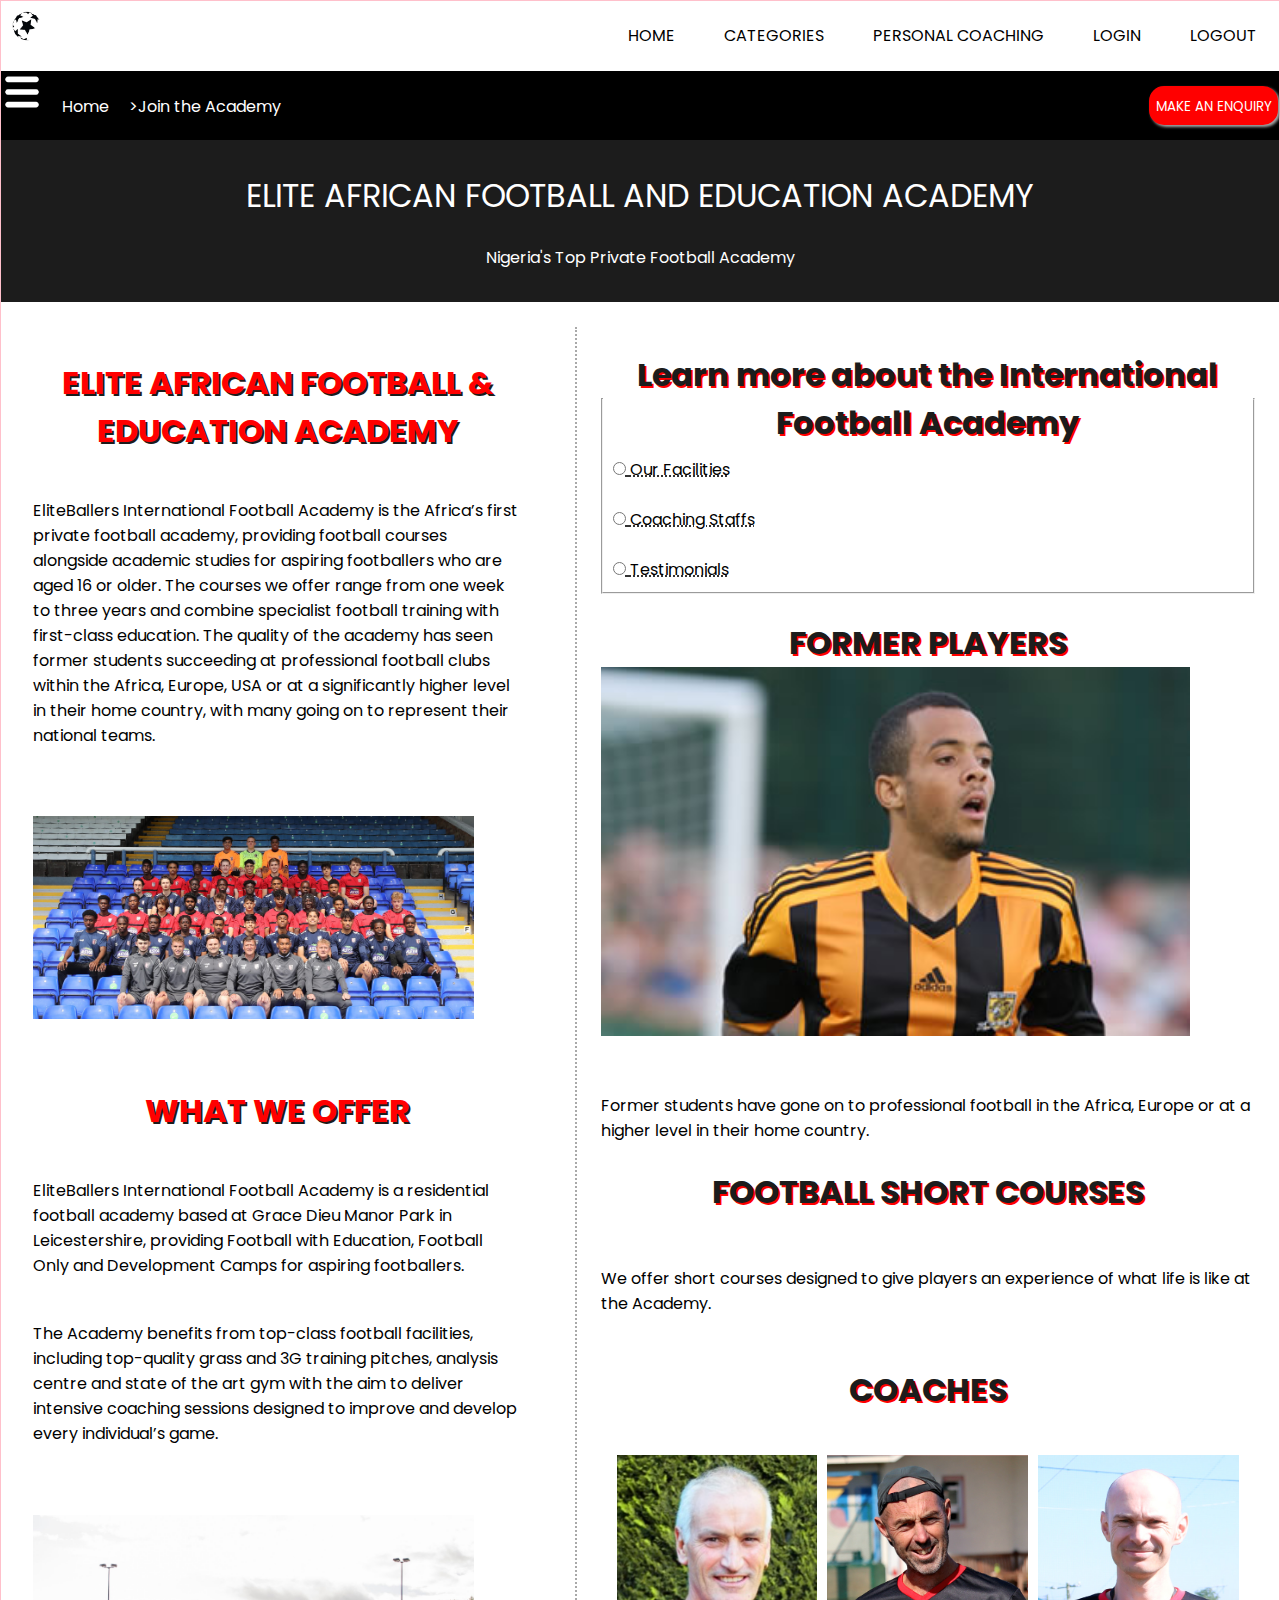
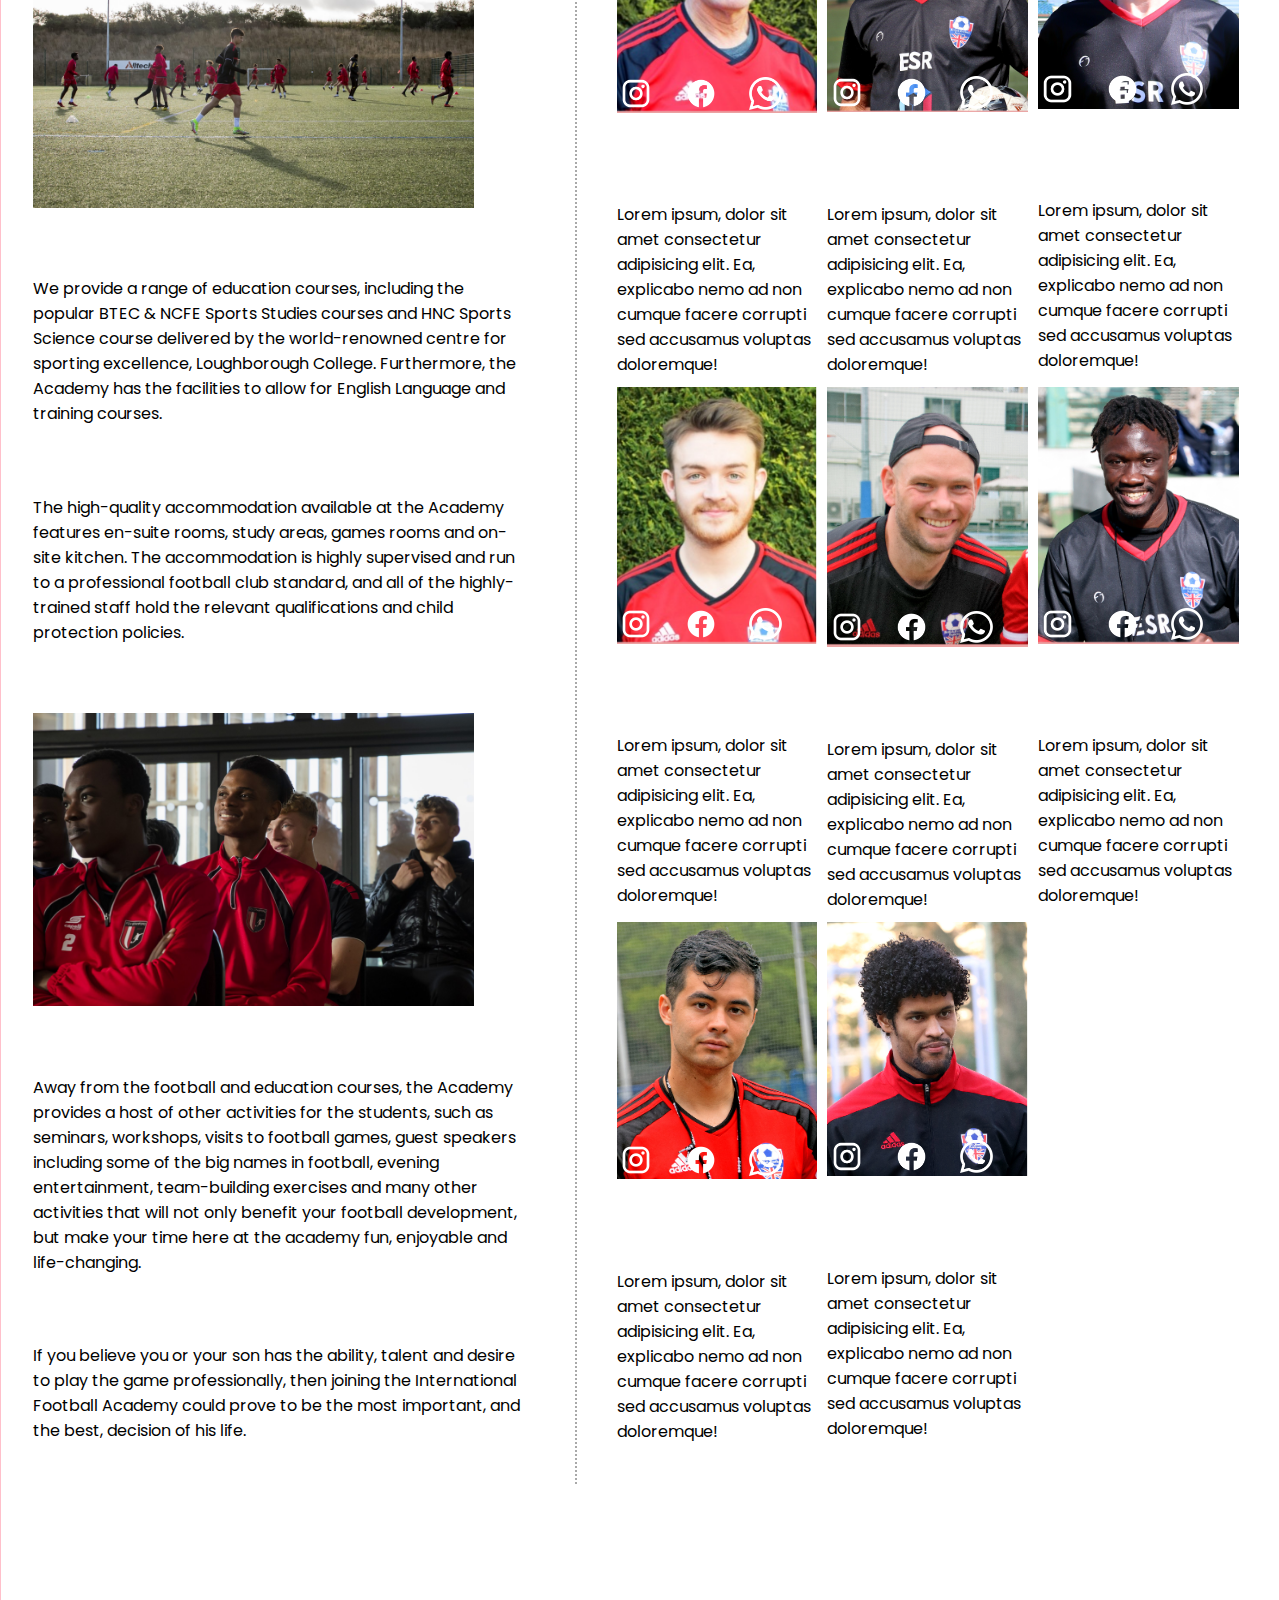
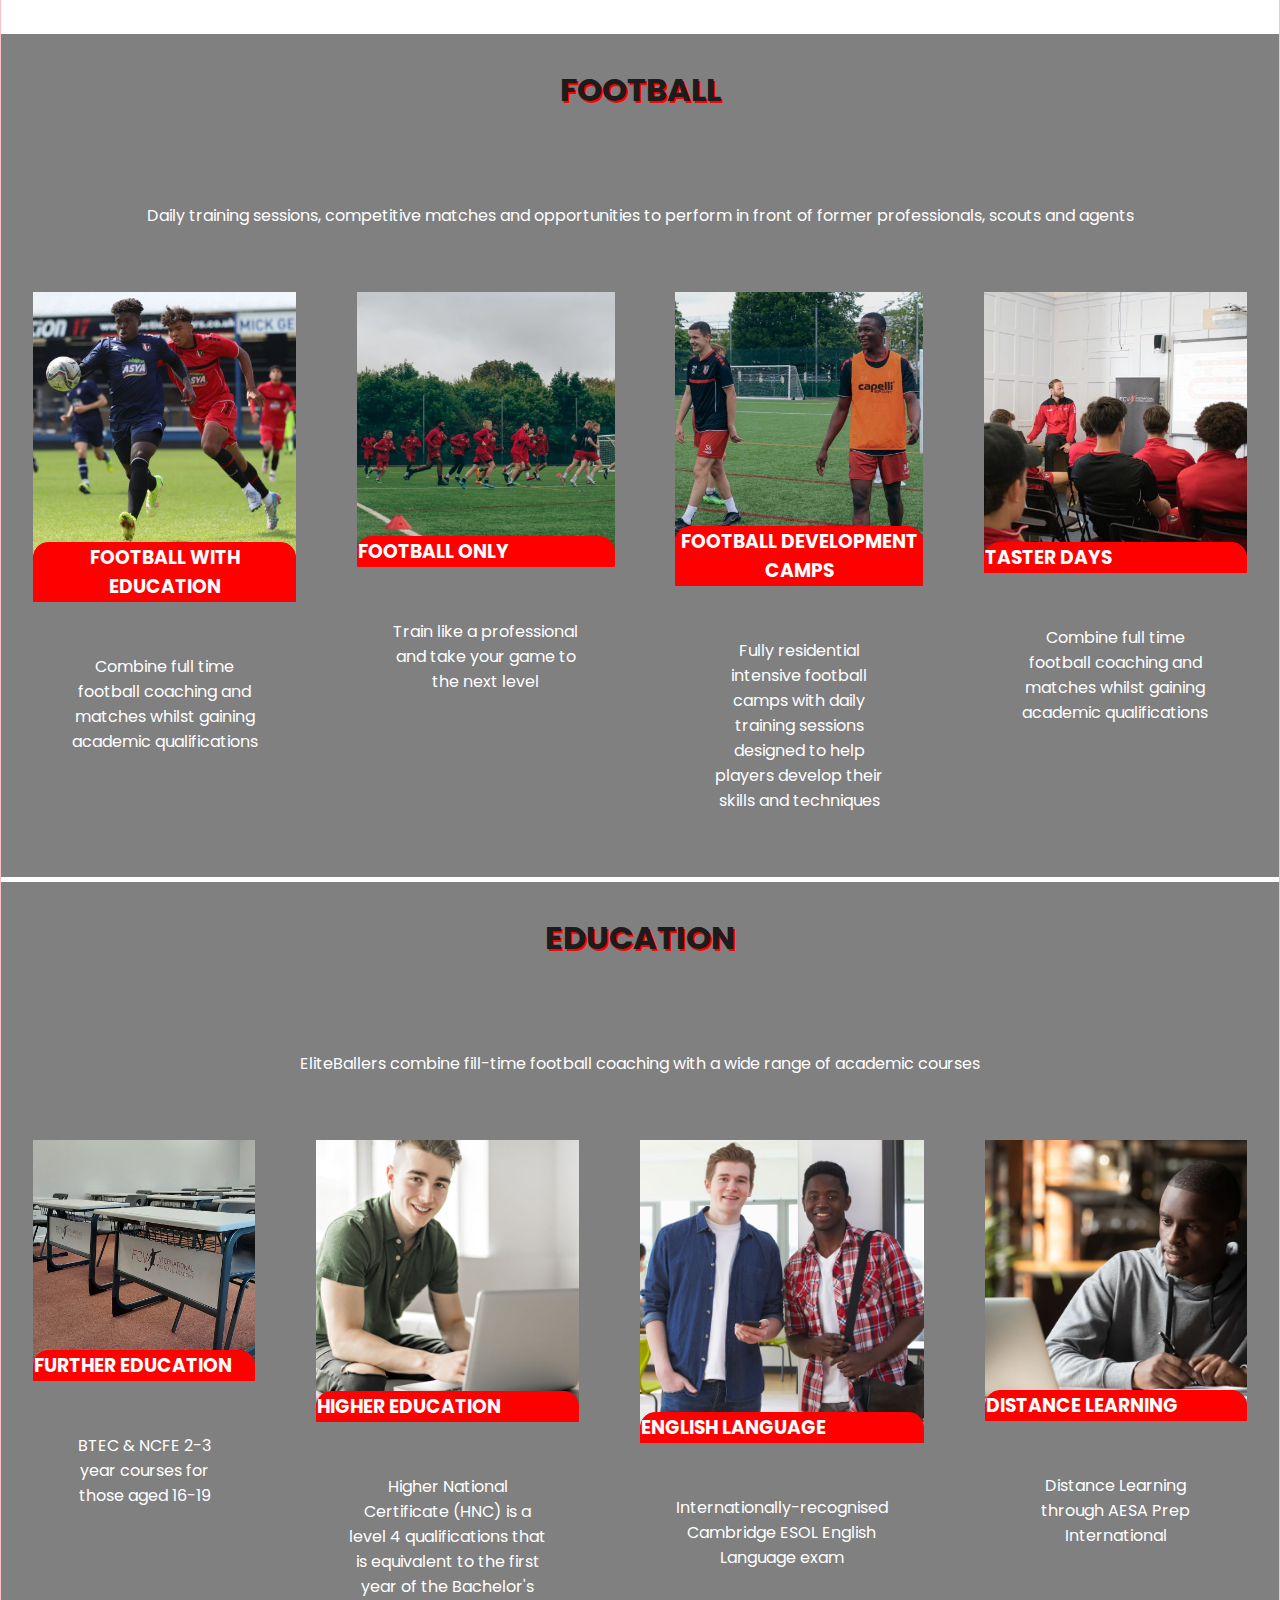
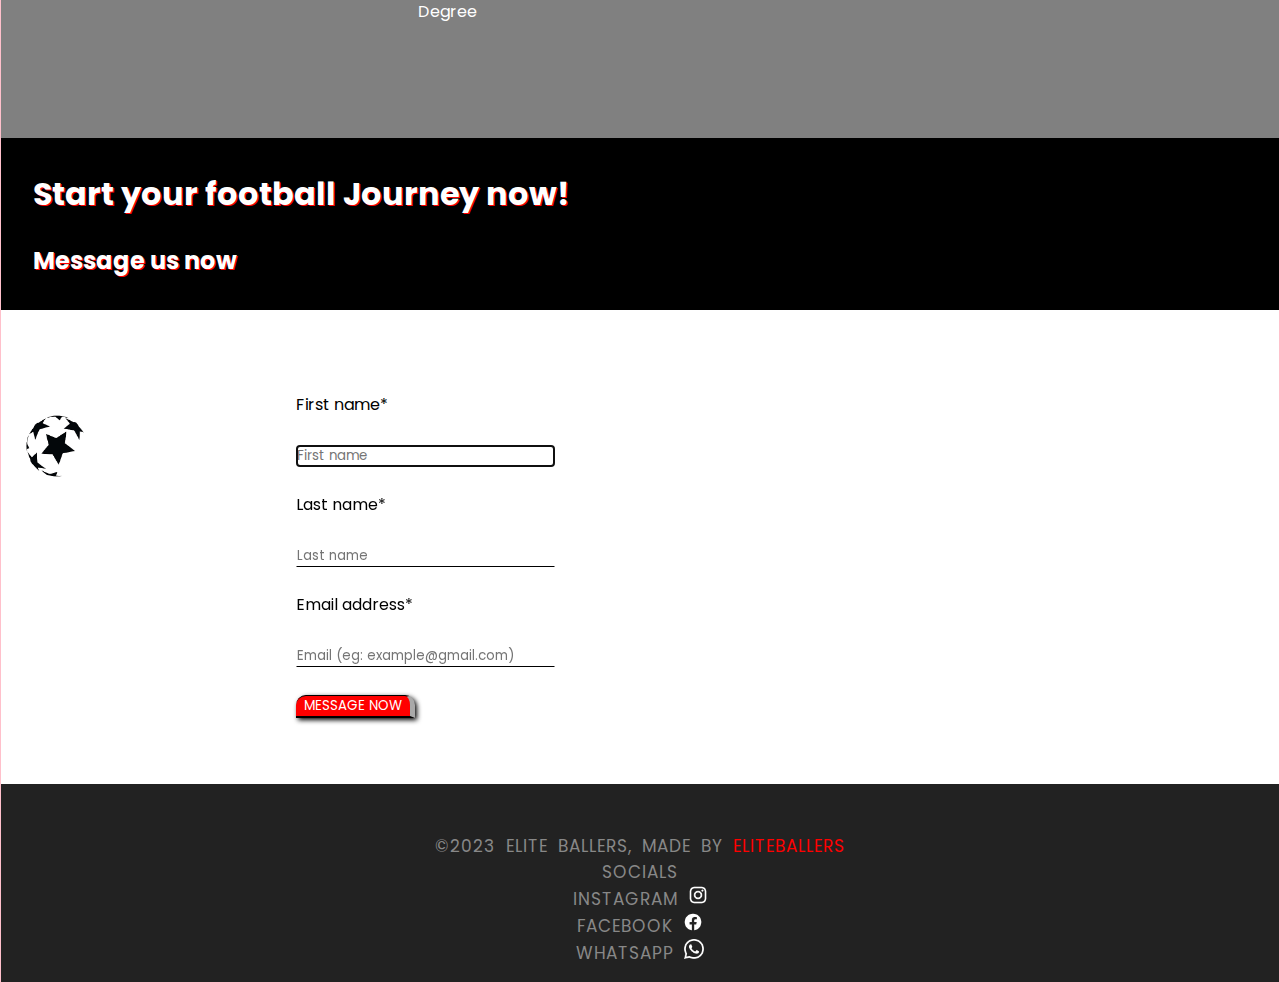
<file: index.html>
<!DOCTYPE html>
<html lang="en">

<head>
    <meta charset="UTF-8">
    <meta http-equiv="X-UA-Compatible" content="IE=edge">
    <meta name="viewport" content="width=device-width, initial-scale=1.0">
    <title>EliteBallers</title>
    <link rel="stylesheet" href="/assets/css/style.css">
    <link rel="preconnect" href="https://fonts.googleapis.com">
    <link rel="preconnect" href="https://fonts.gstatic.com" crossorigin>
    <link
        href="https://fonts.googleapis.com/css2?family=Josefin+Sans:ital,wght@0,100;0,200;0,300;0,400;0,500;0,600;0,700;1,100;1,200;1,300;1,400;1,500;1,600;1,700&family=Poppins:ital,wght@0,100;0,200;0,300;0,400;0,500;0,600;0,700;0,800;0,900;1,100;1,200;1,300;1,400;1,500;1,600;1,700;1,800;1,900&display=swap"
        rel="stylesheet">
        <link rel="icon" type="image/x-icon" href="/assets/img/eliteballerslogo.jpg">
</head>

<body class="body">
    <header class="main-header">
        <a href="#">

            <img src="/assets/img/eliteballerslogo.jpg" alt="logo" width="50" />

        </a>

        <nav class="main-nav">
            <ul>
                <li><a href="#">Home</a></li>
                <li><a href="#">Categories</a></li>
                <li><a href="#">Personal Coaching</a></li>
                <li><a href="#">Login</a></li>
                <li><a href="#">Logout</a></li>

            </ul>
        </nav>
    </header>


    <header class="enquiryheader">
        <div class="enquiryleftsection">
            <nav class="enquiryleftsectionnav">
                <ol>
                    <li><a href="/index.html"><img src="/assets/img/dropdown.png" alt="" srcset=""
                                height="40px" style="filter:invert(1)"></a></li>
                    <li><a href="/index.html">Home</a></li>
                    <li><a href="/index.html"> >Join the Academy</a></li>
                </ol>
            </nav>

        </div>

        <div class="enquirybutton">
            <a href="#">MAKE AN ENQUIRY</a>
        </div>

    </header>


    <div class="billboard1">
        <nav>ELITE AFRICAN FOOTBALL AND EDUCATION ACADEMY</nav>
        <br>
        <div>Nigeria's Top Private Football Academy</div>
    </div>


    <!-- MAIN SECTION  -->
    <br>

    <div class="gridstyle">

        <div class="firstgrid">

            <h1 class="firstgridh1">ELITE AFRICAN FOOTBALL & EDUCATION ACADEMY</h1>
            <br>
            <p>EliteBallers International Football Academy is the Africa’s first private football academy, providing football courses
                alongside academic studies for aspiring footballers who are aged 16 or older.

                The courses we offer range from one week to three years and combine specialist football training with
                first-class education. The quality of the academy has seen former students succeeding at professional
                football clubs within the Africa, Europe, USA or at a significantly higher level in their home country, with
                many going on to represent their national teams.</p>
            <br>
            <br>
            <img src="/assets/img/firstgrid1.jpg" alt="teamphoto" srcset="" width="90%"
                style="justify-content: center;">

            <br>
            <br>

            <h1 class="firstgridh1">WHAT WE OFFER</h1>
            <br>
            <p>EliteBallers International Football Academy is a residential football academy based at Grace Dieu Manor Park in
                Leicestershire, providing Football with Education, Football Only and Development Camps for aspiring
                footballers.</p>
            <br>
            <p>The Academy benefits from top-class football facilities, including top-quality grass and 3G training
                pitches, analysis centre and state of the art gym with the aim to deliver intensive coaching sessions
                designed to improve and develop every individual’s game.</p>
            <br>
            <br>
            <img src="/assets/img/firstgrid2.jpg" alt="trainingphotos" srcset="" width="90%">
            <br>
            <br>
            <p>We provide a range of education courses, including the popular BTEC & NCFE Sports Studies courses and HNC
                Sports Science course delivered by the world-renowned centre for sporting excellence, Loughborough
                College. Furthermore, the Academy has the facilities to allow for English Language and training courses.
            </p>
            <br>
            <br>
            <p>The high-quality accommodation available at the Academy features en-suite rooms, study areas, games rooms
                and on-site kitchen. The accommodation is highly supervised and run to a professional football club
                standard, and all of the highly-trained staff hold the relevant qualifications and child protection
                policies.</p>
            <br>
            <br>
            <img src="/assets/img/firstgrid3.jpg" alt="footballtacticalclass" srcset="" width="90%">
            <br>
            <br>
            <p>Away from the football and education courses, the Academy provides a host of other activities for the
                students, such as seminars, workshops, visits to football games, guest speakers including some of the
                big names in football, evening entertainment, team-building exercises and many other activities that
                will not only benefit your football development, but make your time here at the academy fun, enjoyable
                and life-changing.</p>
            <br>
            <br>
            <p>If you believe you or your son has the ability, talent and desire to play the game professionally, then
                joining the International Football Academy could prove to be the most important, and the best, decision
                of his life.</p>

        </div>
        <br>

        <!-- Second grid section  -->
        <div class="secondgrid">

            <fieldset>

                <legend>
                    <h1>Learn more about the International Football Academy</h1>
                </legend>

                <nav class="more">
                    <input type="radio" title="Fill out this field" required id="option1" name="options" tabindex="1">
                    <label for="option1">Our Facilities</label>
                    <br>
                    <br>
                    <input type="radio" title="Fill out this field" required id="option2" name="options" tabindex="2">
                    <label for="option2">Coaching Staffs</label>
                    <br>
                    <br>
                    <input type="radio" title="Fill out this field" required id="option3" name="options" tabindex="3">
                    <label for="option3">Testimonials</label>
                </nav>

            </fieldset>


            <br>

            <h1>FORMER PLAYERS</h1>
            <img src="/assets/img/Secondgrid1.jpg" alt="formerplayers" srcset="" width="90%">
            <br>
            <br>
            <br>
            Former students have gone on to professional football in the Africa, Europe or at a higher level in their home
            country.
            <br>
            <br>
            <h1>FOOTBALL SHORT COURSES</h1>
            <!-- <div class="problemchild">
            <img src="/assets/img/secondgrid2.jpg" alt="footballshortcourses" srcset="">
</div> -->
            <br>
            <br>
            We offer short courses designed to give players an experience of what life is like at the Academy.

            <br>
            <br>
            <br>
            <h1>COACHES</h1>
            <br>
            <header class="subgrid">
                <section>
                    <aside class="darken">
                        <img src="/assets/img/coach1.png" alt="" srcset="" width="100%">
                    </aside>
                    <br>

                    <div class="coachsocials">
                        <a href=""><img src="/assets/img/instagramicon.png" alt="instagram" srcset="" width="50%"
                                style="display:block" margin-left="auto" margin-right="auto"></a>
                        <a href=""><img src="/assets/img/facebookicon.png" alt="facebook" srcset="" width="50%"
                                style="display:block" margin-left="auto" margin-right="auto"></a>
                        <a href=""><img src="/assets/img/whatsappicon.png" alt="whatsapp" srcset="" width="50%"
                                style="display:block" margin-left="auto" margin-right="auto"></a>
                    </div>
                    <br>
                    Lorem ipsum, dolor sit amet consectetur adipisicing elit. Ea, explicabo nemo ad non cumque facere
                    corrupti sed accusamus voluptas doloremque!
                </section>


                <section>
                    <aside class="darken">
                        <img src="/assets/img/coach2.png" alt="" srcset="" width="100%">
                    </aside>
                    <br>
                    <div class="coachsocials">
                        <a href=""><img src="/assets/img/instagramicon.png" alt="instagram" srcset="" width="50%"
                                style="display:block" margin-left="auto" margin-right="auto"></a>
                        <a href=""><img src="/assets/img/facebookicon.png" alt="facebook" srcset="" width="50%"
                                style="display:block" margin-left="auto" margin-right="auto"></a>
                        <a href=""><img src="/assets/img/whatsappicon.png" alt="whatsapp" srcset="" width="50%"
                                style="display:block" margin-left="auto" margin-right="auto"></a>
                    </div>
                    <br>
                    Lorem ipsum, dolor sit amet consectetur adipisicing elit. Ea, explicabo nemo ad non cumque facere
                    corrupti sed accusamus voluptas doloremque!
                </section>


                <section>
                    <aside class="darken">
                        <img src="/assets/img/coach3.png" alt="" srcset="" width="100%">
                    </aside>
                    <br>
                    <div class="coachsocials">
                        <a href=""><img src="/assets/img/instagramicon.png" alt="instagram" srcset="" width="50%"
                                style="display:block" margin-left="auto" margin-right="auto"></a>
                        <a href=""><img src="/assets/img/facebookicon.png" alt="facebook" srcset="" width="50%"
                                style="display:block" margin-left="auto" margin-right="auto"></a>
                        <a href=""><img src="/assets/img/whatsappicon.png" alt="whatsapp" srcset="" width="50%"
                                style="display:block" margin-left="auto" margin-right="auto"></a>



                    </div>
                    <br>
                    Lorem ipsum, dolor sit amet consectetur adipisicing elit. Ea, explicabo nemo ad non cumque facere
                    corrupti sed accusamus voluptas doloremque!
                </section>


                <section>
                    <aside class="darken">
                        <img src="/assets/img/coach4.png" alt="" srcset="" width="100%">
                    </aside>
                    <br>
                    <div class="coachsocials">
                        <a href=""><img src="/assets/img/instagramicon.png" alt="instagram" srcset="" width="50%"
                                style="display:block" margin-left="auto" margin-right="auto"></a>
                        <a href=""><img src="/assets/img/facebookicon.png" alt="facebook" srcset="" width="50%"
                                style="display:block" margin-left="auto" margin-right="auto"></a>
                        <a href=""><img src="/assets/img/whatsappicon.png" alt="whatsapp" srcset="" width="50%"
                                style="display:block" margin-left="auto" margin-right="auto"></a>
                    </div>
                    <br>
                    Lorem ipsum, dolor sit amet consectetur adipisicing elit. Ea, explicabo nemo ad non cumque facere
                    corrupti sed accusamus voluptas doloremque!
                </section>


                <section>
                    <aside class="darken">
                        <img src="/assets/img/coach5.png" alt="" srcset="" width="100%">
                    </aside>
                    <br>
                    <div class="coachsocials">
                        <a href=""><img src="/assets/img/instagramicon.png" alt="instagram" srcset="" width="50%"
                                style="display:block" margin-left="auto" margin-right="auto"></a>
                        <a href=""><img src="/assets/img/facebookicon.png" alt="facebook" srcset="" width="50%"
                                style="display:block" margin-left="auto" margin-right="auto"></a>
                        <a href=""><img src="/assets/img/whatsappicon.png" alt="whatsapp" srcset="" width="50%"
                                style="display:block" margin-left="auto" margin-right="auto"></a>
                    </div>
                    <br>
                    Lorem ipsum, dolor sit amet consectetur adipisicing elit. Ea, explicabo nemo ad non cumque facere
                    corrupti sed accusamus voluptas doloremque!
                </section>


                <section>
                    <aside class="darken">
                        <img src="/assets/img/coach6.png" alt="" srcset="" width="100%">
                    </aside>
                    <br>
                    <div class="coachsocials">
                        <a href=""><img src="/assets/img/instagramicon.png" alt="instagram" srcset="" width="50%"
                                style="display:block" margin-left="auto" margin-right="auto"></a>
                        <a href=""><img src="/assets/img/facebookicon.png" alt="facebook" srcset="" width="50%"
                                style="display:block" margin-left="auto" margin-right="auto"></a>
                        <a href=""><img src="/assets/img/whatsappicon.png" alt="whatsapp" srcset="" width="50%"
                                style="display:block" margin-left="auto" margin-right="auto"></a>
                    </div>
                    <br>
                    Lorem ipsum, dolor sit amet consectetur adipisicing elit. Ea, explicabo nemo ad non cumque facere
                    corrupti sed accusamus voluptas doloremque!
                </section>


                <section>
                    <aside class="darken">
                        <img src="/assets/img/coach7.png" alt="" srcset="" width="100%">
                    </aside>
                    <br>
                    <div class="coachsocials">
                        <a href=""><img src="/assets/img/instagramicon.png" alt="instagram" srcset="" width="50%"
                                style="display:block" margin-left="auto" margin-right="auto"></a>
                        <a href=""><img src="/assets/img/facebookicon.png" alt="facebook" srcset="" width="50%"
                                style="display:block" margin-left="auto" margin-right="auto"></a>
                        <a href=""><img src="/assets/img/whatsappicon.png" alt="whatsapp" srcset="" width="50%"
                                style="display:block" margin-left="auto" margin-right="auto"></a>
                    </div>
                    <br>
                    Lorem ipsum, dolor sit amet consectetur adipisicing elit. Ea, explicabo nemo ad non cumque facere
                    corrupti sed accusamus voluptas doloremque!
                </section>


                <section>
                    <aside class="darken">
                        <img src="/assets/img/coach8.png" alt="" srcset="" width="100%">
                    </aside>
                    <br>
                    <div class="coachsocials">
                        <a href=""><img src="/assets/img/instagramicon.png" alt="instagram" srcset="" width="50%"
                                style="display:block" margin-left="auto" margin-right="auto"></a>
                        <a href=""><img src="/assets/img/facebookicon.png" alt="facebook" srcset="" width="50%"
                                style="display:block" margin-left="auto" margin-right="auto"></a>
                        <a href=""><img src="/assets/img/whatsappicon.png" alt="whatsapp" srcset="" width="50%"
                                style="display:block" margin-left="auto" margin-right="auto"></a>
                    </div>
                    <br>
                    Lorem ipsum, dolor sit amet consectetur adipisicing elit. Ea, explicabo nemo ad non cumque facere
                    corrupti sed accusamus voluptas doloremque!
                </section>


                <!-- <section>
                    <aside class="darken">
                        <img src="/assets/img/coach9.png" alt="" srcset="" width="100%">
                    </aside>
                    <br>
                    <div class="coachsocials">
                        <a href=""><img src="/assets/img/instagramicon.png" alt="instagram" srcset="" width="50%"
                                style="display:block" margin-left="auto" margin-right="auto"></a>
                        <a href=""><img src="/assets/img/facebookicon.png" alt="facebook" srcset="" width="50%"
                                style="display:block" margin-left="auto" margin-right="auto"></a>
                        <a href=""><img src="/assets/img/whatsappicon.png" alt="whatsapp" srcset="" width="50%"
                                style="display:block" margin-left="auto" margin-right="auto"></a>
                    </div>
                    <br>
                    Lorem ipsum, dolor sit amet consectetur adipisicing elit. Ea, explicabo nemo ad non cumque facere
                    corrupti sed accusamus voluptas doloremque!
                </section> -->

            </header>


        </div>

    </div>

    <br>
    <br>
    <br>
    <br>
    <br>
    <br>

    <header class="footballsection">
        <h1>FOOTBALL</h1>
        <br>
        <p>Daily training sessions, competitive matches and opportunities to perform in front of former professionals,
            scouts and agents</p>

        <div class="footballsectiongrid">
            <section>
                <a href=""><img src="/assets/img/footballsection1.jpg" alt="football1" srcset="" width="100%"></a>
                <a href="">
                    <h3>FOOTBALL WITH EDUCATION</h3>
                </a>
                <p>Combine full time football coaching and matches whilst gaining academic qualifications</p>
            </section>
            <section>
                <a href=""><img src="/assets/img/footballsection2.jpg" alt="football1" srcset="" width="100%"></a>
                <a href="">
                    <h3>FOOTBALL ONLY</h3>
                </a>
                <p>Train like a professional and take your game to the next level</p>
            </section>
            <section>
                <a href=""><img src="/assets/img/footballsection3.jpg" alt="football1" srcset="" width="100%"></a>
                <a href="">
                    <h3>FOOTBALL DEVELOPMENT CAMPS</h3>
                </a>
                <p>Fully residential intensive football camps with daily training sessions designed to help players
                    develop their skills and techniques</p>
            </section>
            <section>
                <a href=""><img src="/assets/img/footballsection4.jpg" alt="football1" srcset="" width="100%"></a>
                <a href="">
                    <h3>TASTER DAYS</h3>
                </a>
                <p>Combine full time football coaching and matches whilst gaining academic qualifications</p>
            </section>

        </div>
        <div class="space"><p></p></div>
    </header>


    <header class="footballsection">
        <h1>EDUCATION</h1>
        <br>
        <p>EliteBallers combine fill-time football coaching with a wide range of academic courses</p>
        <div class="footballsectiongrid">
            <section>
                <a href=""><img src="/assets/img/education1.jpg" alt="education1" srcset="" width="100%"></a>
                <a href="">
                    <h3>FURTHER EDUCATION</h3>
                </a>
                <p>BTEC & NCFE 2-3 year courses for those aged 16-19</p>
            </section>
            <section>
                <a href=""><img src="/assets/img/education2.jpg" alt="education2" srcset="" width="100%"></a>
                <a href="">
                    <h3>HIGHER EDUCATION</h3>
                </a>
                <p>Higher National Certificate (HNC) is a level 4 qualifications that is equivalent to the first year of
                    the Bachelor's Degree</p>
            </section>
            <section>
                <a href=""><img src="/assets/img/education3.jpg" alt="education3" srcset="" width="100%"></a>
                <a href="">
                    <h3>ENGLISH LANGUAGE</h3>
                </a>
                <p>Internationally-recognised Cambridge ESOL English Language exam</p>
            </section>
            <section>
                <a href=""><img src="/assets/img/education4.jpg" alt="education4" srcset="" width="100%"></a>
                <a href="">
                    <h3>DISTANCE LEARNING</h3>
                </a>
                <p>Distance Learning through AESA Prep International</p>
            </section>

        </div>
        <br>
        <br>


    </header>

    <header class="contactus">
        <h1>Start your football Journey now!</h1>
        <br>
        <h2>Message us now</h2>
    </header>
    <br>
    <br>

    <header class="overallheader">
        <div>
            <header class="contactuslogo">
                <img src="/assets/img/eliteballerslogo.jpg" alt="logo" srcset="" width="30%">
            </header>
        </div>


        <div>
            <header class="subscribeform">

                <form action="" method="">
                    <label for="names"> First name*</label>
                    <br>
                    <br>
                    <input type="text" title="Fill out this field" id="firstname" required name="fname"
                        class="input-ctrl" placeholder="First name" autofocus tabindex="1">
                    <br>
                    <br>
                    <label for="names"> Last name*</label>
                    <br>
                    <br>
                    <input type="text" title="Fill out this field" id="lastname" required name="lname"
                        class="input-ctrl" placeholder="Last name" autofocus tabindex="2">
                    <br>
                    <br>
                    <label for="email">Email address*</label>
                    <br>
                    <br>
                    <input type="email" title="Fill out this field" id="email" required name="emails"
                        placeholder="Email (eg: example@gmail.com)" tabindex="3">
                    <br>
                    <br>
                    <input type="button" value="  MESSAGE NOW  ">
        </div>
    </header>
    </header>
    <br>
    <br>
    <footer>
        <div class="footer2">
            <p>
                &copy;2023 Elite ballers, Made by <a href="#">ELITEBALLERS</a>
            </p>

            <P>SOCIALS</P>
            <p>Instagram <a href=""><img src="/assets/img/instagramicon.png" alt="" srcset="" width="20" height="100%"
                        style="filter: invert(1);"></a></p>
            <p>Facebook <a href=""><img src="/assets/img/facebookicon.png" alt="" srcset="" width="20" height="100%"
                        style="filter: invert(1);"></a></p>
            <p>Whatsapp <a href=""><img src="/assets/img/whatsappicon.png" alt="" srcset="" width="20" height="100%"
                        style="filter: invert(1);"></a></p>



        </div>

    </footer>

    <!-- <div class="advertrepsonsiveness">

FIRST ADVERTISEMENT SECTION 

    <nav class="container">
<section class="page1">
    <h1>Page one</h1>
</section>
<section class="page2">
    <h1>Page Two</h1>
</section>
<section class="page3">
    <h1>Page Three</h1>
</section>
    </nav>

 SECOND ADVERTISEMENT SECTION 

    <nav class="container2">
        <section class="page4">
            <h1>Page Four</h1>
        </section>
        <section class="page5">
            <h1>Page Five</h1>
        </section>
        <section class="page6">
            <h1>Page Six</h1>
        </section>
            </nav>
   </div>
    -->
</body>

</html>
</file>
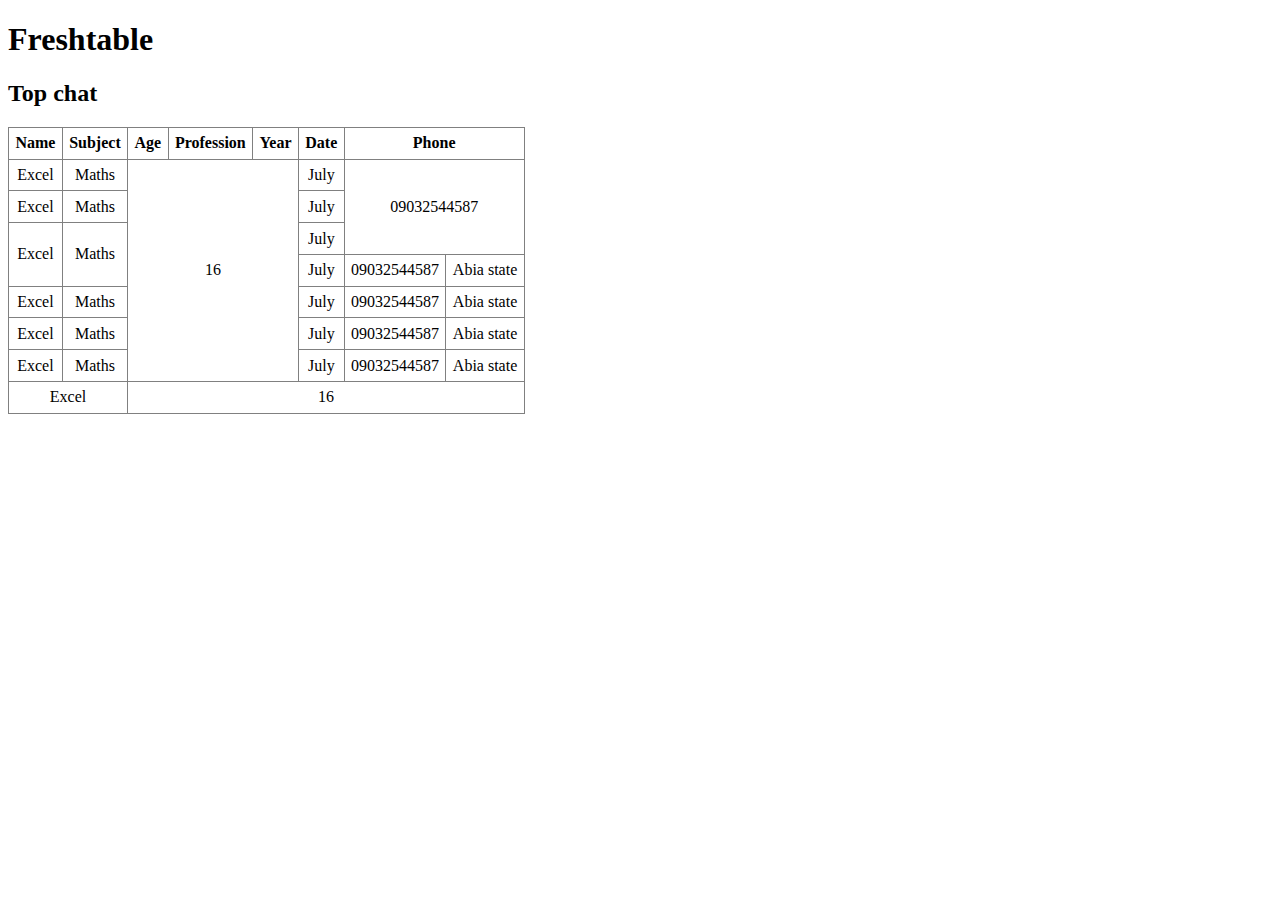
<file: freshtable.html>
<!DOCTYPE html>
<html lang="en">
<head>
    <meta charset="UTF-8">
    <meta http-equiv="X-UA-Compatible" content="IE=edge">
    <meta name="viewport" content="width=device-width, initial-scale=1.0">
    <title>Document</title>
    <style>
        table{
            border-collapse: collapse;
        }
        td, 
        th 
        {
            padding: 0.4rem;
            text-align: center;
        }
    </style>
</head>
<body>
    <h1>Freshtable</h1>
    <h2>Top chat</h2>

    <table border="1">
    <tr>
        <th>Name</th>
        <th>Subject</th>
        <th>Age</th>
        <th>Profession</th>
        <th>Year</th>
        <th>Date</th>
        <th colspan="2">Phone</th>
        <!-- <th>Address</th> -->
    </tr>

    <tr>

        <td>Excel</td>
        <td>Maths</td>
        <td colspan="3" rowspan="7">16</td>
        <!-- <td>Students</td>
        <td>2004</td> -->
        <td>July</td>
        <td colspan="2" rowspan="3">09032544587</td>
        <!-- <td>Abia state</td> -->

    </tr>

    <tr>

        <td>Excel</td>
        <td>Maths</td>
        <!-- <td>16</td>
        <td>Students</td>
        <td>2004</td> -->
        <td>July</td>
        <!-- <td>09032544587</td>
        <td>Abia state</td> -->

    </tr>

    <tr>

        <td rowspan="2">Excel</td>
        <td rowspan="2">Maths</td>
        <!-- <td>16</td>
        <td>Students</td>
        <td>2004</td> -->
        <td>July</td>
        <!-- <td>09032544587</td>
        <td>Abia state</td> -->

    </tr>

    <tr>

        <!-- <td>Excel</td> -->
        <!-- <td>Maths</td> -->
        <!-- <td>16</td>
        <td>Students</td>
        <td>2004</td> -->
        <td>July</td>
        <td>09032544587</td>
        <td>Abia state</td>

    </tr>

    <tr>

        <td>Excel</td>
        <td>Maths</td>
        <!-- <td>16</td>
        <td>Students</td>
        <td>2004</td> -->
        <td>July</td>
        <td>09032544587</td>
        <td>Abia state</td>

    </tr>

    <tr>

        <td>Excel</td>
        <td>Maths</td>
        <!-- <td>16</td>
        <td>Students</td>
        <td>2004</td> -->
        <td>July</td>
        <td>09032544587</td>
        <td>Abia state</td>

    </tr>

    <tr>

        <td>Excel</td>
        <td>Maths</td>
        <!-- <td>16</td>
        <td>Students</td>
        <td>2004</td> -->
        <td>July</td>
        <td>09032544587</td>
        <td>Abia state</td>

    </tr>

    <tr>

        <td colspan="2">Excel</td>
        <!-- <td>Maths</td> -->
        <td colspan="6">16</td>
        <!-- <td>Students</td>
        <td>2004</td>
        <td>July</td>
        <td>09032544587</td>
        <td>Abia state</td> -->

    </tr>

</table>
    
</body>
</html>
</file>
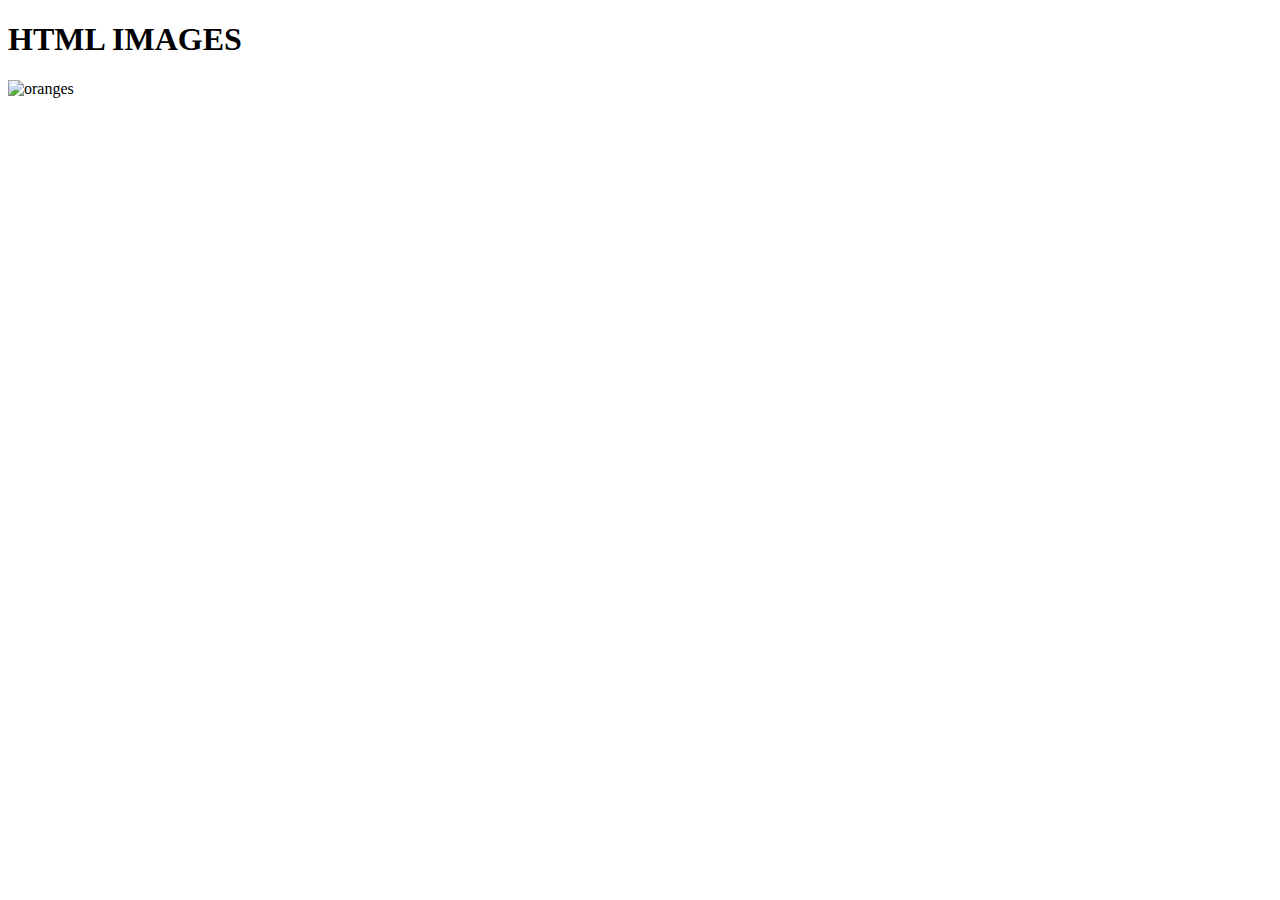
<file: htmlimages.html>
<!DOCTYPE html>
<html lang="en">
<head>
    <meta charset="UTF-8">
    <meta http-equiv="X-UA-Compatible" content="IE=edge">
    <meta name="viewport" content="width=device-width, initial-scale=1.0">
    <title>HTML Class</title>
</head>
<body>
    <h1>HTML IMAGES</h1>

    <img scr= "C:\Users\Lenovo\Desktop\Excel\assets\img\orangescene.jpg" alt="oranges" width="100%" height="100">
    <a href="https://footyfull.com/la-liga/celta-vigo-vs-real-madrid-20-08-2022/"></a>
</body>
</html>
</file>
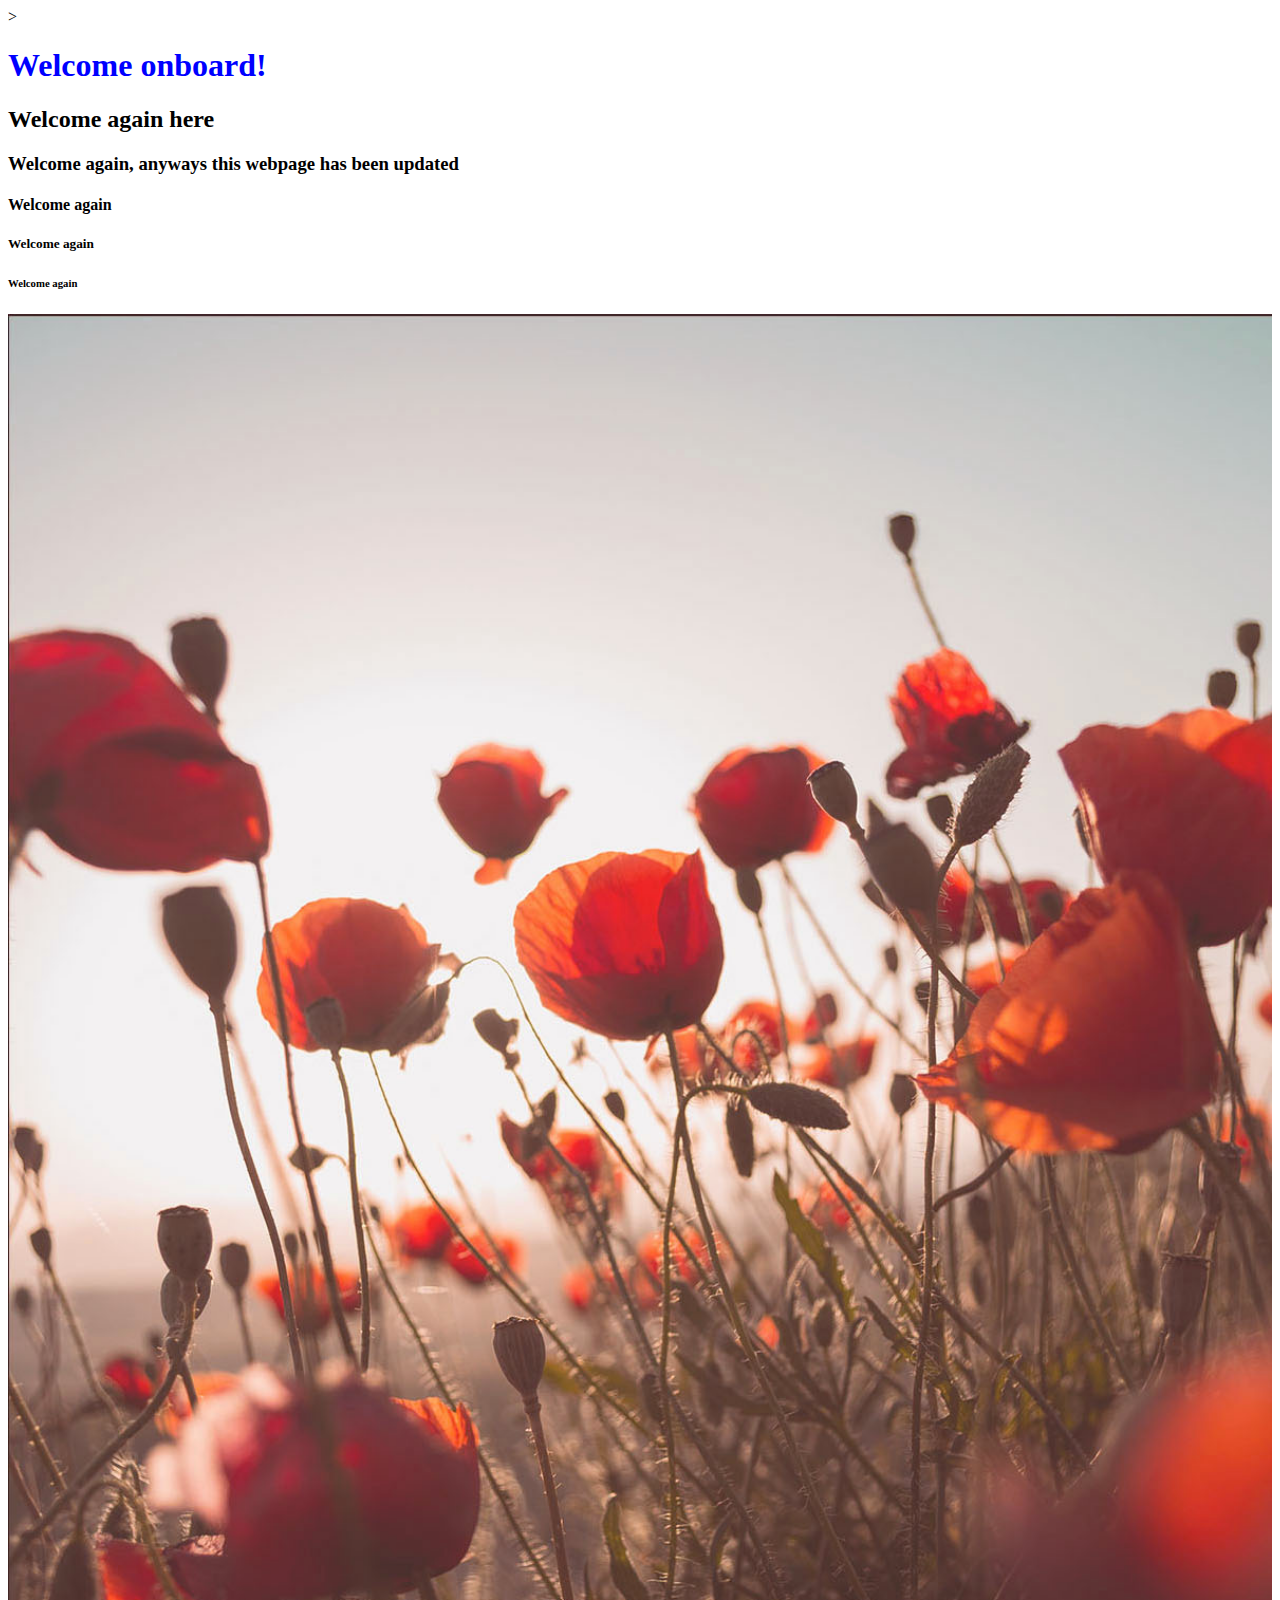
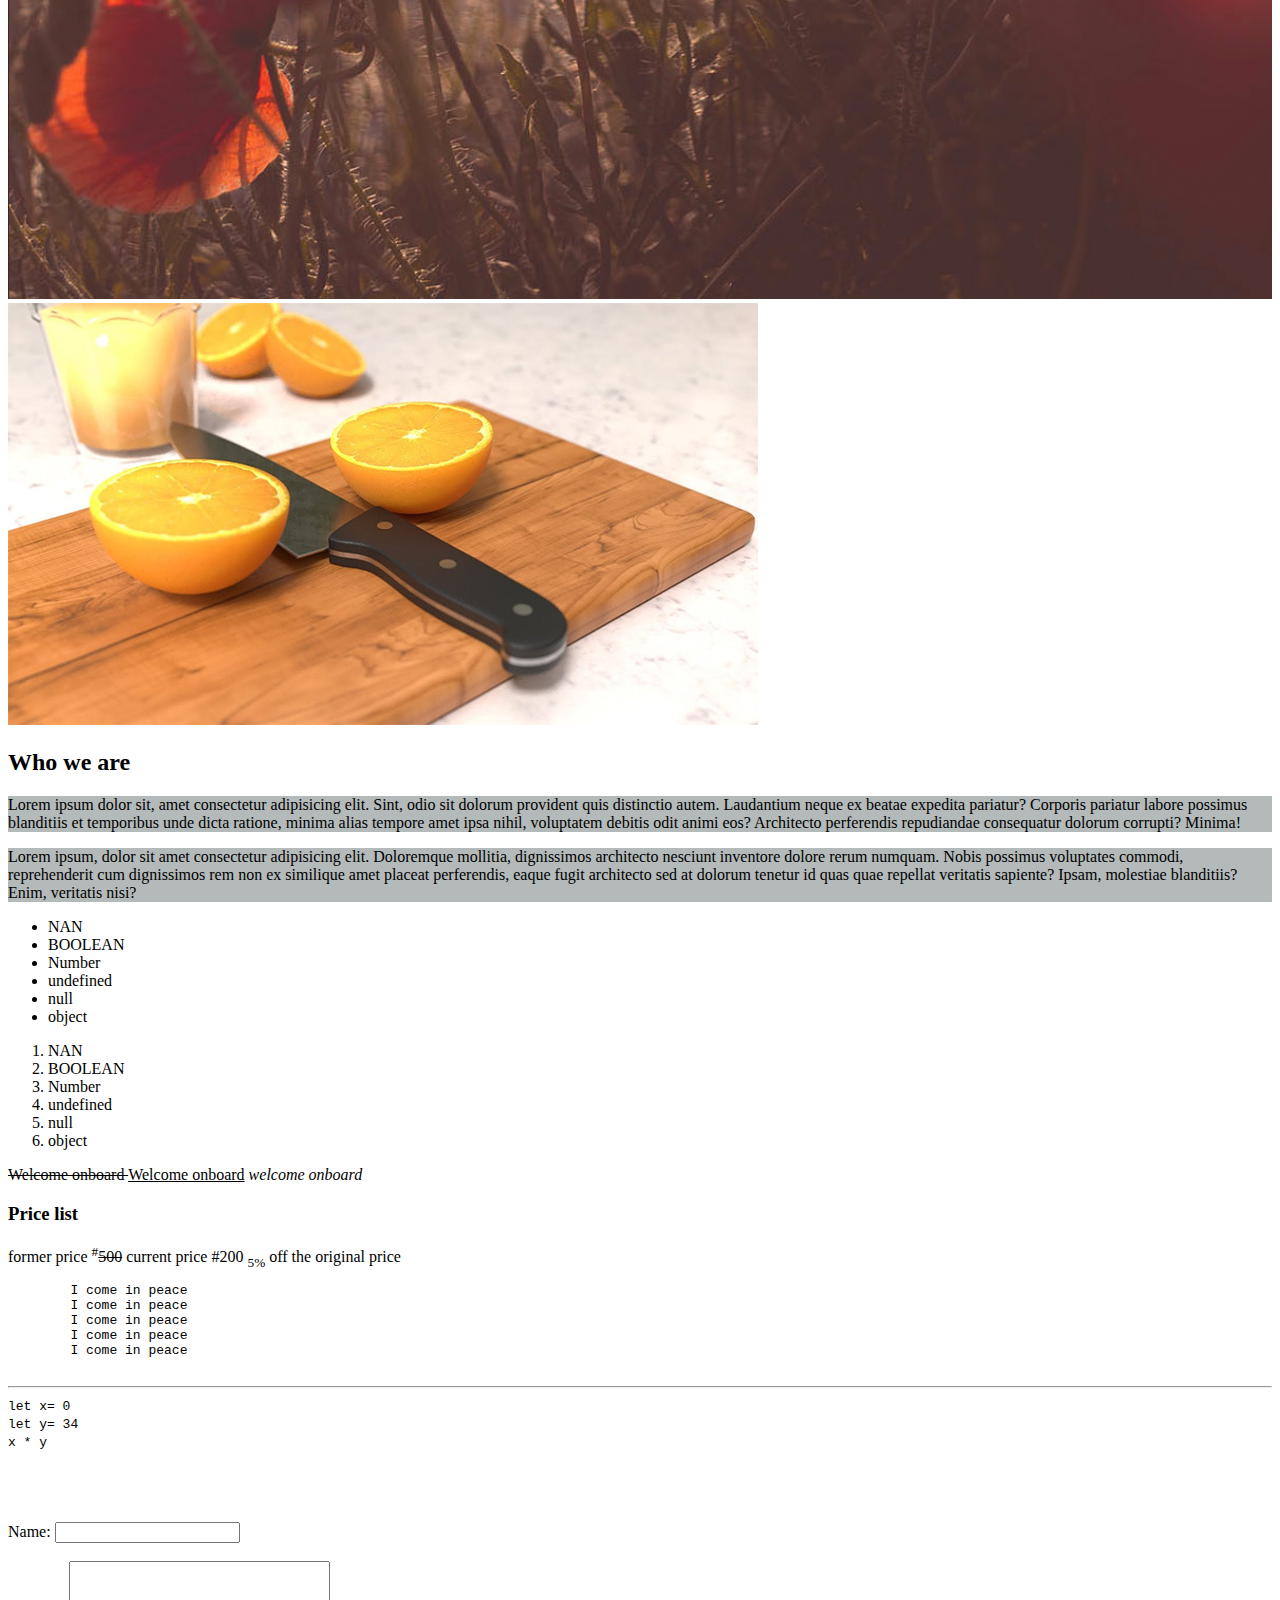
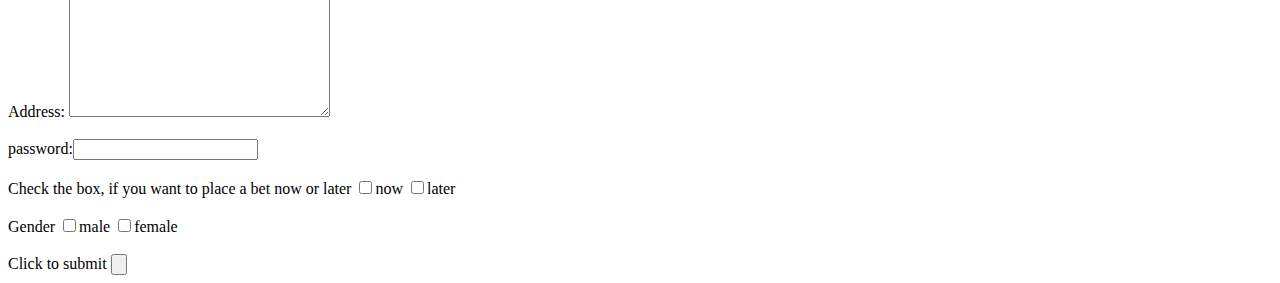
<file: index3.html>
<!doctype html>
<html>
<head>
    <!-- Link is used for link external stylesheets like css-->
    <link rel="stylesheet" href="">

     <!-- Script is used to link/add an external js(javascript) file-->
     <script></script>

     <!-- Base is use to set a default url for a website -->
     <base href="">

     <!-- Style head element is used to add CSS rule a HTML document-->
     <style>
        .para {
            background-color: rgb(180, 185, 185);
            
        }
        </style>

        <!-- Used to speify that a page does not support a js-->
        <noscript></noscript>

        <!-- Tit.t is used for giving a page a title-->
        <title>Devine home page</title>

        <!-- The meta tag/element is used to configure a web page-->
        <meta charset="utf-8">
        <meta name="viewport" content="width=device-width, initial-scale=1">
        </head>>

        <body>
            <h1 style="color: blue; " class="" id=""> Welcome onboard!</h1>
            <h2>Welcome again here</h2>
            <h3>Welcome again, anyways this webpage has been updated</h3>
            <h4>Welcome again</h4>
            <h5>Welcome again</h5>
            <h6>Welcome again</h6>

            <img src="assets\img\01-layers-milos-tonchevski-unsplash.jpg" alt="An image"
            title="This is a background image basically for presentation " width="100%" />
            <a href="https://footyfull.com/la-liga/celta-vigo-vs-real-madrid-20-08-2022/"><img src="assets\img\orangescene.jpg" alt="oranges"> </a>

            <div>
                <h2>Who we are</h2>

                <p class="para">
                    Lorem ipsum dolor sit, amet consectetur adipisicing elit. Sint, odio sit dolorum provident quis distinctio autem. Laudantium neque ex beatae expedita pariatur? Corporis pariatur labore possimus blanditiis et temporibus unde dicta ratione, minima alias tempore amet ipsa nihil, voluptatem debitis odit animi eos? Architecto perferendis repudiandae consequatur dolorum corrupti? Minima!
                </p>
            </div>

<p class="para">  
    Lorem ipsum, dolor sit amet consectetur adipisicing elit. Doloremque mollitia, dignissimos architecto nesciunt inventore dolore rerum numquam. Nobis possimus voluptates commodi, reprehenderit cum dignissimos rem non ex similique amet placeat perferendis, eaque fugit architecto sed at dolorum tenetur id quas quae repellat veritatis sapiente? Ipsam, molestiae blanditiis? Enim, veritatis nisi?          
    </p>

    <ul>

    <li>NAN</li>
    <li>BOOLEAN</li>
    <li>Number</li>
    <li>undefined</li>
    <li>null</li>
    <li>object</li>
    
</ul>

<ol>
    <li>NAN</li>
    <li>BOOLEAN</li>
    <li>Number</li>
    <li>undefined</li>
    <li>null</li>
    <li>object</li>
</ol>
    

    <del>
        Welcome onboard 
    </del>
    <u>Welcome onboard</u>
    <i>welcome onboard</i>
    <h3>Price list</h3>
    former price <sup>#</sup><del>500</del> current price #200 <sub>5%</sub> off the original price

    <pre>
        I come in peace
        I come in peace
        I come in peace
        I come in peace
        I come in peace
    </pre>
  <hr>
    <code>
        let x= 0 <br />
        let y= 34 <br />
        x * y
    </code>

    <!-- <form action="">
<label for="">Text:</label> <input type="text">
<label for ="">Text area:</label> <textarea name="" id="" cols="30" rows="10"></textarea>
<label for ="">password:</label><input type="password" name="" id="">
<label for ="">Email</label><input type="email" name="" id="">
<label for ="">Gender</label>
<input type="checkbox" name="" id="" value="male">male
<input type="checkbox" name="" id="" value="female">female

    </form> -->

    <form action="">
        <br></br>
        <br></br>
        <label for="">Name:</label> <input type="text">
        <br></br>
        <label for ="">Address:</label> <textarea name="" id="" cols="30" rows="10"></textarea>
        <br></br>
        <label for ="">password:</label><input type="password" name="" id="">
        <br></br>
        <!-- <label for ="">Email</label><input type="email" name="" id=""> -->
        <label for ="">Check the box, if you want to place a bet now or later</label>
        <input type="checkbox" name="" id="" value="now">now
        <input type="checkbox" name="" id="" value="later">later
        <br></br>
        <label for ="">Gender</label>
<input type="checkbox" name="" id="" value="male">male
<input type="checkbox" name="" id="" value="female">female
<br></br>
        <label for="">Click to submit</label> <input type="submit" name="Submit" value="">
            </form>

    </body>

    
    </html>
</file>
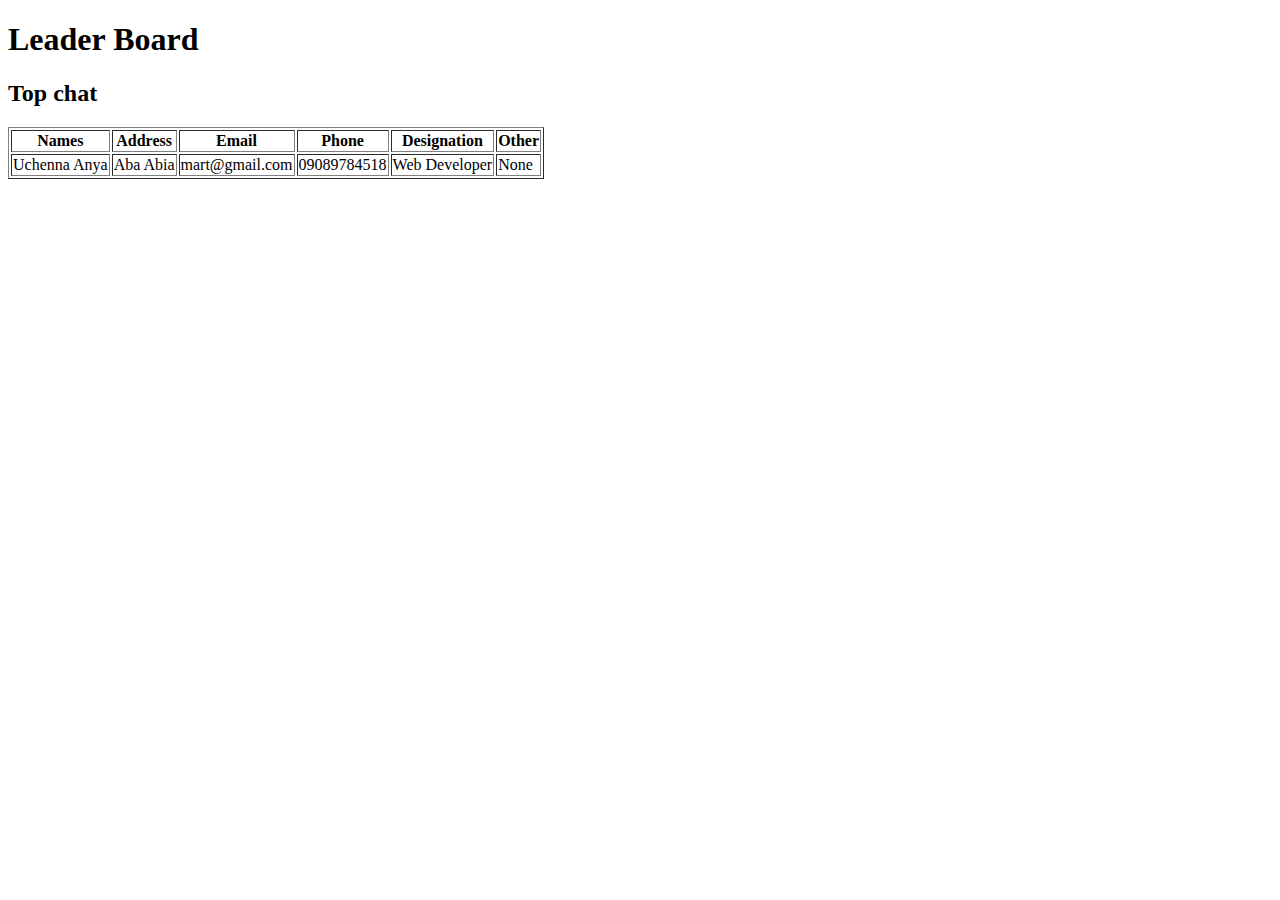
<file: leaderboard.html>
<!DOCTYPE html>
<html lang="en">
<head>
    <meta charset="UTF-8">
    <meta http-equiv="X-UA-Compatible" content="IE=edge">
    <meta name="viewport" content="width=device-width, initial-scale=1.0">
    <title>LeaderBoard</title>
</head>
<body>
    <h1>Leader Board</h1>
    <h2> Top chat</h2>

<table border="1">
    <tr>
        <th>Names</th>
        <th>Address</th>
        <th>Email</th>
        <th>Phone</th>
        <th>Designation</th>
        <th>Other</th>
    </tr>

    <tr>
        <td>Uchenna Anya</td>
        <td>Aba Abia</td>
        <td>mart@gmail.com</td>
        <td>09089784518</td>
        <td>Web Developer</td>
        <td>None</td>
    </tr>
</table>
</body>
</html>
</file>
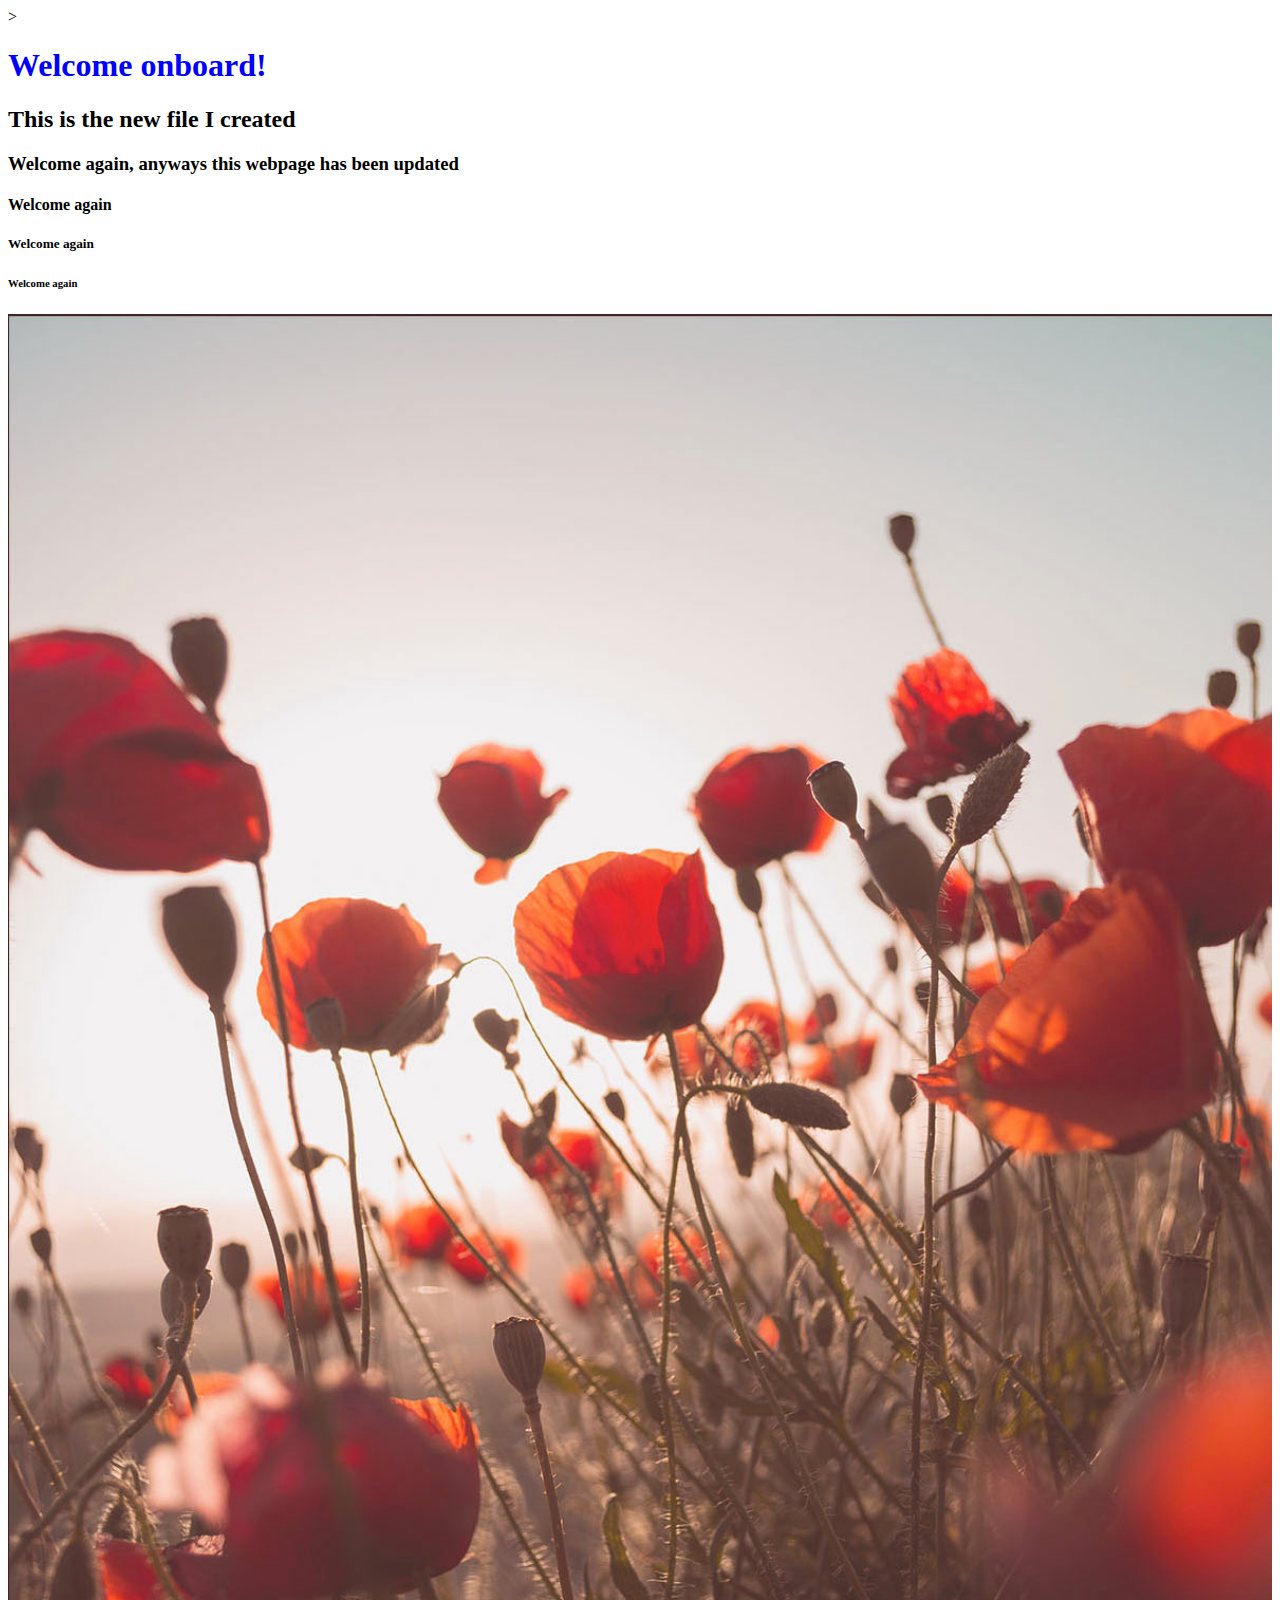
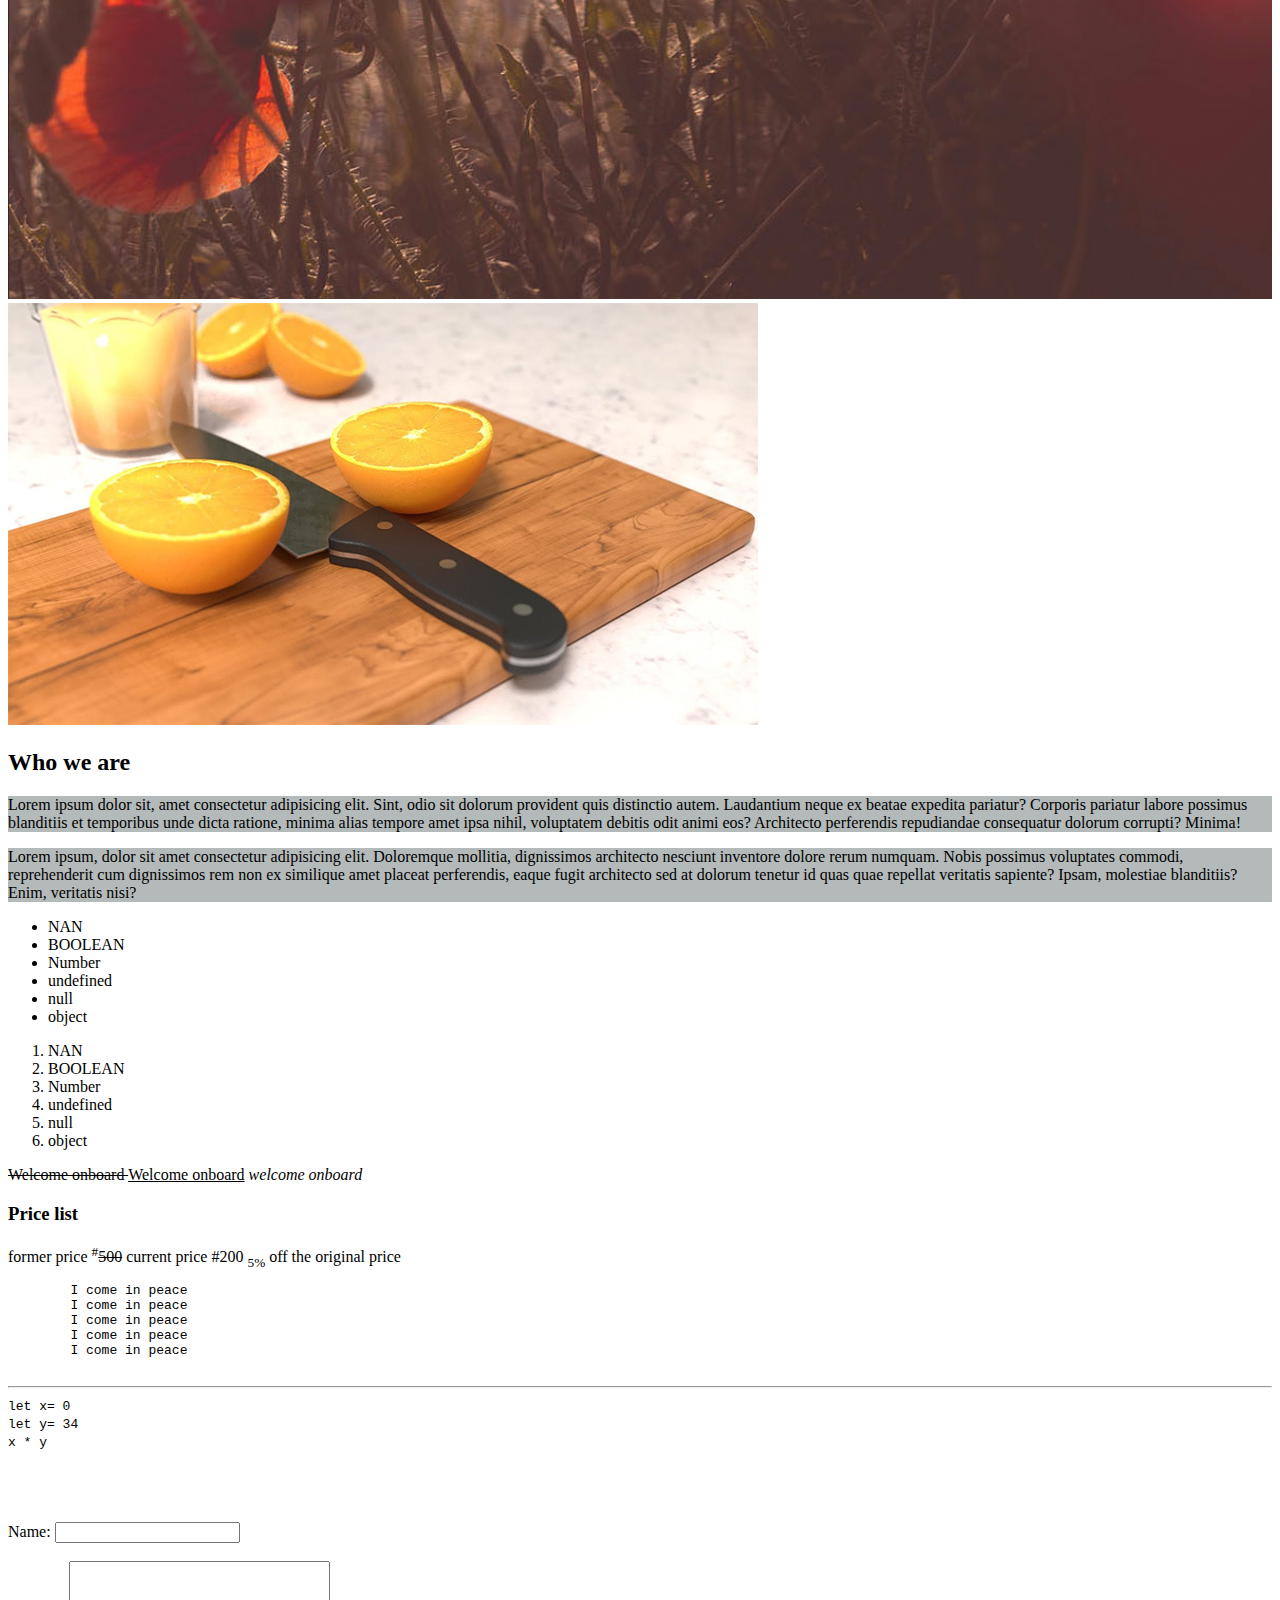
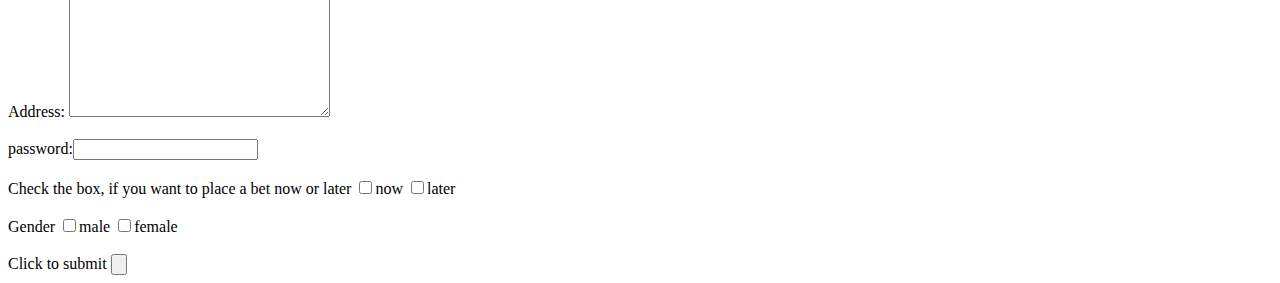
<file: newfile.html>
<!doctype html>
<html>
<head>
    <!-- Link is used for link external stylesheets like css-->
    <link rel="stylesheet" href="">

     <!-- Script is used to link/add an external js(javascript) file-->
     <script></script>

     <!-- Base is use to set a default url for a website -->
     <base href="">

     <!-- Style head element is used to add CSS rule a HTML document-->
     <style>
        .para {
            background-color: rgb(180, 185, 185);
            
        }
        </style>

        <!-- Used to speify that a page does not support a js-->
        <noscript></noscript>

        <!-- Tit.t is used for giving a page a title-->
        <title>Devine home page</title>

        <!-- The meta tag/element is used to configure a web page-->
        <meta charset="utf-8">
        <meta name="viewport" content="width=device-width, initial-scale=1">
        </head>>

        <body>
            <h1 style="color: blue; " class="" id=""> Welcome onboard!</h1>
            <h2>This is the new file I created</h2>
            <h3>Welcome again, anyways this webpage has been updated</h3>
            <h4>Welcome again</h4>
            <h5>Welcome again</h5>
            <h6>Welcome again</h6>

            <img src="assets\img\01-layers-milos-tonchevski-unsplash.jpg" alt="An image"
            title="This is a background image basically for presentation " width="100%" />
            <a href="https://footyfull.com/la-liga/celta-vigo-vs-real-madrid-20-08-2022/"><img src="assets\img\orangescene.jpg" alt="oranges"> </a>

            <div>
                <h2>Who we are</h2>

                <p class="para">
                    Lorem ipsum dolor sit, amet consectetur adipisicing elit. Sint, odio sit dolorum provident quis distinctio autem. Laudantium neque ex beatae expedita pariatur? Corporis pariatur labore possimus blanditiis et temporibus unde dicta ratione, minima alias tempore amet ipsa nihil, voluptatem debitis odit animi eos? Architecto perferendis repudiandae consequatur dolorum corrupti? Minima!
                </p>
            </div>

<p class="para">  
    Lorem ipsum, dolor sit amet consectetur adipisicing elit. Doloremque mollitia, dignissimos architecto nesciunt inventore dolore rerum numquam. Nobis possimus voluptates commodi, reprehenderit cum dignissimos rem non ex similique amet placeat perferendis, eaque fugit architecto sed at dolorum tenetur id quas quae repellat veritatis sapiente? Ipsam, molestiae blanditiis? Enim, veritatis nisi?          
    </p>

    <ul>

    <li>NAN</li>
    <li>BOOLEAN</li>
    <li>Number</li>
    <li>undefined</li>
    <li>null</li>
    <li>object</li>
    
</ul>

<ol>
    <li>NAN</li>
    <li>BOOLEAN</li>
    <li>Number</li>
    <li>undefined</li>
    <li>null</li>
    <li>object</li>
</ol>
    

    <del>
        Welcome onboard 
    </del>
    <u>Welcome onboard</u>
    <i>welcome onboard</i>
    <h3>Price list</h3>
    former price <sup>#</sup><del>500</del> current price #200 <sub>5%</sub> off the original price

    <pre>
        I come in peace
        I come in peace
        I come in peace
        I come in peace
        I come in peace
    </pre>
  <hr>
    <code>
        let x= 0 <br />
        let y= 34 <br />
        x * y
    </code>

    <!-- <form action="">
<label for="">Text:</label> <input type="text">
<label for ="">Text area:</label> <textarea name="" id="" cols="30" rows="10"></textarea>
<label for ="">password:</label><input type="password" name="" id="">
<label for ="">Email</label><input type="email" name="" id="">
<label for ="">Gender</label>
<input type="checkbox" name="" id="" value="male">male
<input type="checkbox" name="" id="" value="female">female

    </form> -->

    <form action="">
        <br></br>
        <br></br>
        <label for="">Name:</label> <input type="text">
        <br></br>
        <label for ="">Address:</label> <textarea name="" id="" cols="30" rows="10"></textarea>
        <br></br>
        <label for ="">password:</label><input type="password" name="" id="">
        <br></br>
        <!-- <label for ="">Email</label><input type="email" name="" id=""> -->
        <label for ="">Check the box, if you want to place a bet now or later</label>
        <input type="checkbox" name="" id="" value="now">now
        <input type="checkbox" name="" id="" value="later">later
        <br></br>
        <label for ="">Gender</label>
<input type="checkbox" name="" id="" value="male">male
<input type="checkbox" name="" id="" value="female">female
<br></br>
        <label for="">Click to submit</label> <input type="submit" name="Submit" value="">
            </form>

    </body>

    
    </html>
</file>
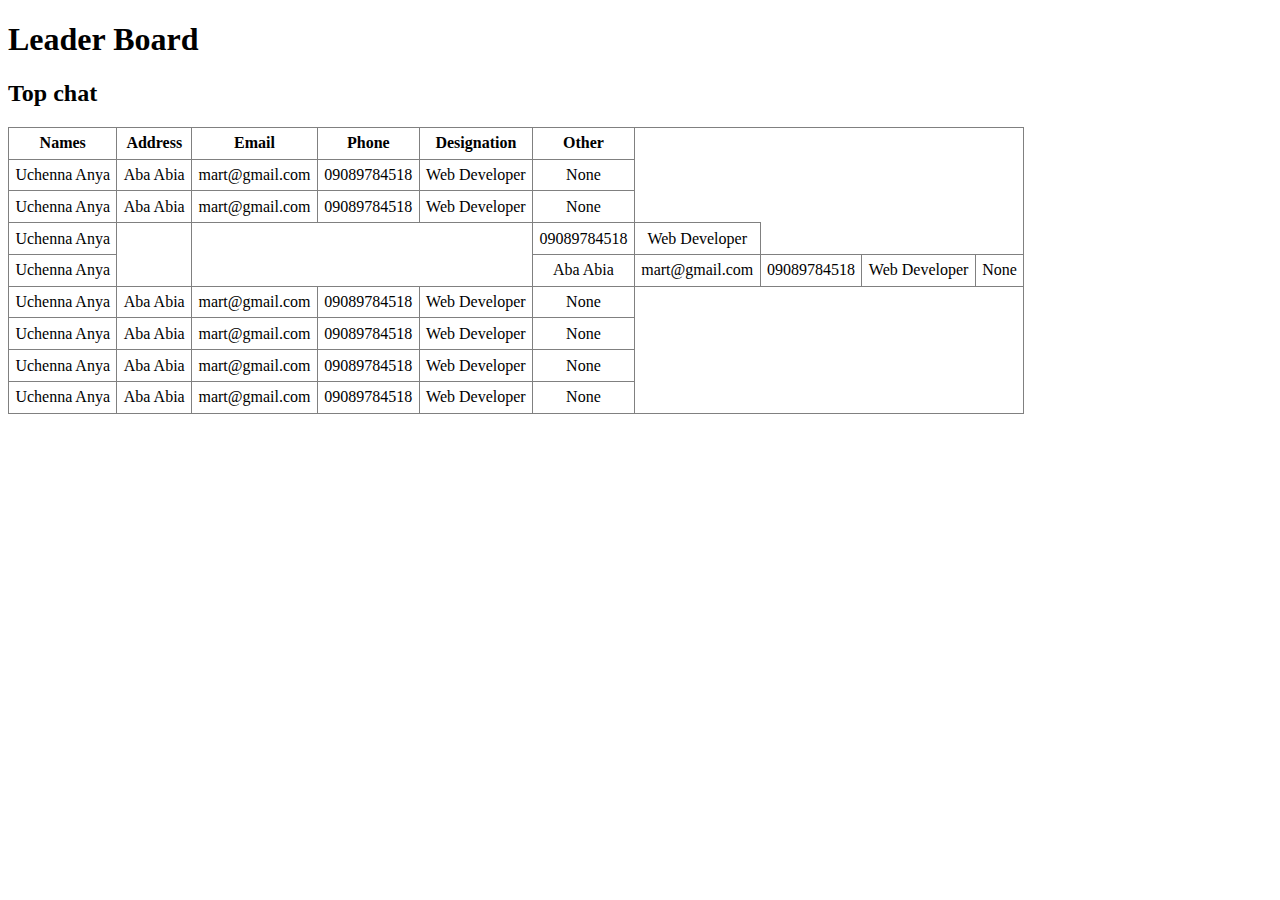
<file: newtable.html>
<!DOCTYPE html>
<html lang="en">
<head>
    <meta charset="UTF-8">
    <meta http-equiv="X-UA-Compatible" content="IE=edge">
    <meta name="viewport" content="width=device-width, initial-scale=1.0">
    <title>LeaderBoard</title>
    <style>
        table{
            border-collapse: collapse;
        }
        td, th {
            padding: 0.4rem;
            text-align: center;
        }
    </style>
</head>
<body>
    <h1>Leader Board</h1>
    <h2> Top chat</h2>

<table border="1">
    <tr>
        <th>Names</th>
        <th>Address</th>
        <th>Email</th>
        <th>Phone</th>
        <th>Designation</th>
        <th>Other</th>
    </tr>

    <tr>
        <td>Uchenna Anya</td>
        <td>Aba Abia</td>
        <td>mart@gmail.com</td>
        <td>09089784518</td>
        <td>Web Developer</td>
        <td>None</td>
    </tr>

    <tr>
        <td>Uchenna Anya</td>
        <td>Aba Abia</td>
        <td>mart@gmail.com</td>
        <td>09089784518</td>
        <td>Web Developer</td>
        <td>None</td>
    </tr>

    <tr>
        
        <td>Uchenna Anya</td>
        <td rowspan="2"></td>
        <td rowspan="2" colspan= "3"></td>
        <td>09089784518</td>
        <td>Web Developer</td>

    </tr>
    <tr>
        <td>Uchenna Anya</td>
        <td>Aba Abia</td>
        <td>mart@gmail.com</td>
        <td>09089784518</td>
        <td>Web Developer</td>
        <td>None</td>
    </tr>

    <tr>
        <td>Uchenna Anya</td>
        <td>Aba Abia</td>
        <td>mart@gmail.com</td>
        <td>09089784518</td>
        <td>Web Developer</td>
        <td>None</td>
    </tr>

    <tr>
        <td>Uchenna Anya</td>
        <td>Aba Abia</td>
        <td>mart@gmail.com</td>
        <td>09089784518</td>
        <td>Web Developer</td>
        <td>None</td>
    </tr>

    <tr>
        <td>Uchenna Anya</td>
        <td>Aba Abia</td>
        <td>mart@gmail.com</td>
        <td>09089784518</td>
        <td>Web Developer</td>
        <td>None</td>
    </tr>

    <tr>
        <td>Uchenna Anya</td>
        <td>Aba Abia</td>
        <td>mart@gmail.com</td>
        <td>09089784518</td>
        <td>Web Developer</td>
        <td>None</td>
    </tr>

    </tr>
</table>
</body>
</html>
</file>
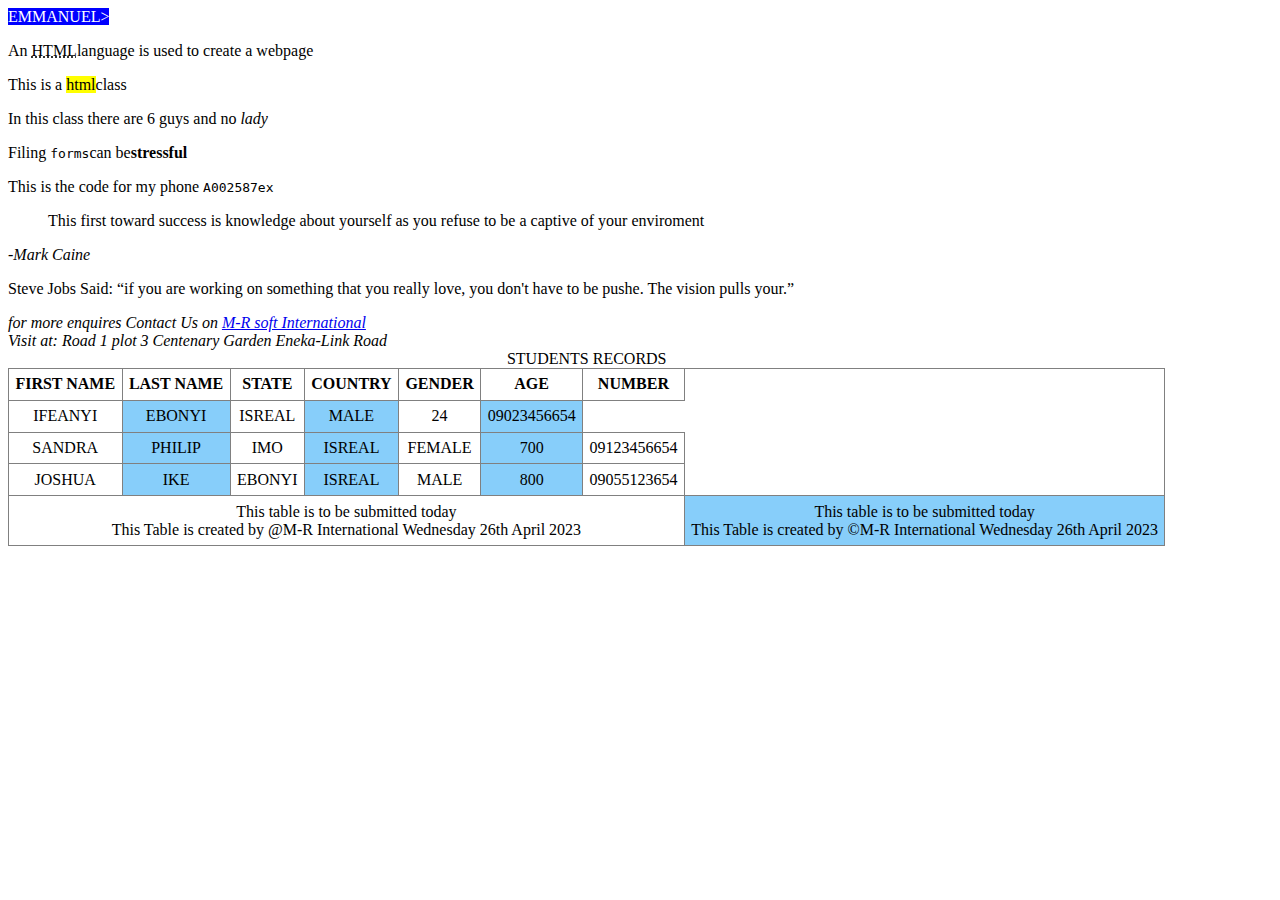
<file: tablestyling.html>
<!DOCTYPE html>
<html lang="en">
<head>
    <meta charset="UTF-8">
    <meta http-equiv="X-UA-Compatible" content="IE=edge">
    <meta name="viewport" content="width=device-width, initial-scale=1.0">
    <title>STUDENTS RECORDS</title>
    <style>
        table{
            border-collapse: collapse;
        }
        td, 
        th 
        {
            padding: 0.4rem;
            /* padding: 10px; */
            text-align: center;
        }
        thead{
            background-color: fuchsia;
            color: whitesmoke;
        }
        caption{
            text-align: center;
        }
        td:nth-child(even){
            background-color: lightskyblue;
        }
    </style>
</head>
<body>



    <table border="1">
        <caption align="center">STUDENTS RECORDS</caption>
        <!-- <caption><strong>STUDENTS RECORDS</strong></caption> -->
    <tr>
        <th>FIRST NAME</th>
        <th>LAST NAME</th>
        <th>STATE</th>
        <th>COUNTRY</th>
        <th>GENDER</th>
        <th>AGE</th>
        <th>NUMBER</th>
    </tr>
    
    <tr>

<td<mark style="background-color: blue; color: white;">EMMANUEL</mark>></td>
<td>IFEANYI</td>
<td>EBONYI</td>
<td>ISREAL</td>
<td>MALE</td>
<td>24</td>
<td>09023456654</td>

    </tr>
   

            <tr>
        
                <td>SANDRA</td>
                <td>PHILIP</td>
                <td>IMO</td>
                <td>ISREAL</td>
                <td>FEMALE</td>
                <td>700</td>
                <td>09123456654</td>
                
                    </tr>

                    <tr>
        
                        <td>JOSHUA</td>
                        <td>IKE</td>
                        <td>EBONYI</td>
                        <td>ISREAL</td>
                        <td>MALE</td>
                        <td>800</td>
                        <td>09055123654</td>
                        
                            </tr>
<tfoot style="height: 45px;">
                            <tr>
        
                                <td colspan="7">This table is to be submitted today <br>
                                This Table is created by @M-R International Wednesday 26th April 2023</td>

                                <td colspan="7">This table is to be submitted today <br>
                                    This Table is created by &copy;M-R International Wednesday 26th April 2023</td>
                                
                                    </tr>
                                </tfoot>

                                <p>An <abbr title="Hypertext Markup Language">HTML</abbr>language is used to create a webpage</p>
                                <p>This is a <mark>html</mark>class</p>
                                <p>In this class there are 6 guys and no <em>lady</em></p>
                                <p>Filing <kbd>forms</kbd>can be<strong>stressful</strong></p>
                                <p>This is the code for my phone <code>A002587ex</code></p>

                                <blockquote cite="https://www.keepinspring.me/famous-quotes/">
                                    <p>This first toward success is knowledge about yourself as you refuse to be a captive of your enviroment</p>
                                </blockquote>
                                <cite>-Mark Caine</cite>

                                <p>Steve Jobs Said: <q>if you are working on something that you really love, you don't have to be pushe. The vision pulls your.</q></p>
                                <address>for more enquires Contact Us on <a href="www.M-rInternational.com">M-R soft International</a> <br>Visit at: Road 1 plot 3 Centenary Garden Eneka-Link Road</br></address>
</body>
</html>
</file>
<file: assets/css/style.css>
*{
    margin: 0;
    padding: 0;
    box-sizing: border-box;
    font-family: 'Josefin Sans', sans-serif;
font-family: 'Poppins', sans-serif;
/* border: 1px solid red; */
}

.body{
    width: 100%;
    border: pink 1px solid;
    /* padding: 0 0 20px; */

    /* height: 100%; */
}

.main-header{
    display: flex;
    justify-content: space-between;
    height: 15%;
width: 100%;
/* flex: 1; */
 align-content: center;
 transition: 0.9s ease ;
 
}

.main-header li{
    
display: inline-block;
display: none;
/* padding: 0.5rem; */
text-transform: uppercase;
padding: 1.4rem;
}

.main-nav{

    align-self: baseline;
}

.main-nav a{
    color: black;
    visibility: collapse;
    height: 40%;
    transition: ease 0.9s; 
    text-decoration: none;
}

.main-nav a:hover{
    display: inline-block;
    transform: scale(1.5);
    color: black;
    border-bottom: 2px solid red;
    text-shadow: 1px 1px #1C1c1c;

}

.enquiryheader{
    display: flex;
    justify-content: space-between;
    width: 100%;
    align-items: center;
    border: solid 1px;
    background-color: black;
}

.enquiryleftsection{
    display: flex;
    align-content: center;
    
}

.enquiryleftsectionnav li{
display: inline-block;
padding-right: 1rem;
text-decoration: none;
align-items: center;

}

.enquiryleftsectionnav a{
    display: flex;
    padding-bottom: 20px;
text-decoration: none;
text-decoration-style: solid;
color: white;
}

.enquiryleftsectionnav a:hover{
    transform: scale(1.1);
    transition: ease 0.9s;
    color: red;
}

.enquirybutton{
    border: 2px solid red;
    padding: 5px;
    border-radius: 15px;
    color: white;
background-color: red;
text-align: center;
box-shadow: 2px 2px 3px darkgrey;
}

.enquirybutton a{
    text-decoration: none; 
    color: white;
    font-size: smaller;

    
}

.enquirybutton:hover{
    border: 2px solid darkslategrey;
    transition: linear 0.8s;
    background-color: darkslategrey;
}

.billboard1{
    /* border: 1px solid red; */
    background-color: #1C1c1c;
    color: white;
    text-align: center;
    padding: 2rem;
}

.billboard1 nav{
    font-size: xx-large;
}



.gridstyle{
    /* display: grid; */
    justify-content: center;
    grid-template-columns: auto;
    margin: 0px 0px auto;
    gap: 10px;
}

.firstgrid{
   
    /* background-color: aqua; */
    display: grid;
    width: 100% !important; 
    padding: 2rem;
  
}

.firstgridh1{

    color: red;
    text-align: center;
    text-shadow: 2px 2px #1C1c1c;
}

/* .problemchild{
    width: 100%;
} */

.secondgrid{
    padding: 1.5rem;
    border-left: darkgrey 2px solid;
    border-style: dotted;
    border-bottom: none;
    border-top: none;
    border-right: none;
    
    /* background-color: gold; */
}

.secondgrid h1{
    color: #1C1c1c;
    text-align: center;
    text-shadow: 2px 2px red;
}

.more{
    padding: 10px;
    text-decoration: underline dotted;
}

.subgrid{
    display: grid;
    grid-template-columns: auto auto;
    /* gap: 5%; */
    gap: 10px;
    /* height: 5%; */
    padding: 1rem;
    align-content: center;
    
}

.coachsocials{
    background-color: transparent;
    display: flex;
    justify-items: center;
    position: relative;
    bottom: 13%;
    padding-left: 0.2rem;
    padding-right: 0.2rem;
    
}

.coachsocials{
    filter:invert(1)
}

.coachsocials a:hover{
    transition: ease 0.9s;
    /* border: 1px solid snow; */
    text-align: center;
    overflow-x: hidden;
    border: 1px solid red;
    background-color: red;
    border-radius: 50px;
    filter:invert(1);
}

aside:hover{
    transition: ease 0.9s;
 filter: brightness(50%);
 .coachsocials >{
    
    filter: brightness(100%);
   opacity: 100%;
 }
}

.footballsection{
    width: 100%;
 background-color: grey;

 
}


.footballsection h1{
    color: #1C1c1c;
    text-align: center;
    text-shadow: 2px 2px red;
    padding: 2rem;

}

.footballsection p{
    color: white;
    text-align: center;
    padding: 2rem;
}

.footballsectiongrid{
    display: grid;
    grid-template-columns: auto;
    color: red;
    /* border: 1px blue solid; */
    /* gap: 5%; */
    padding: 2rem;
    
}

.footballsectiongrid h3{
    display: flex;
    position: relative;
    bottom: 20px;
    text-align: center;
    background-color: red;
    border: 1px red solid;
    border-top-left-radius: 15px;
    border-top-right-radius: 15px; 
    color: white;

}

.footballsectiongrid a{
    text-decoration: none;
    width: 100%;
    
}


.footballsectiongrid h3{
    text-align: center;
} 

.footballsectiongrid p {
    color: white;
}


input{
    border: 1px solid white;
    border-bottom: 1px solid black;
}

input[type="button"]{
    background-color: red;
    color: white;
    border-top-left-radius: 10px;
    border-top-right-radius: 10px;
    border-left: red;
    border-right: 5px solid darkgrey;
    outline:#1C1c1c;
    border-bottom:2px solid black;
    border-top:1px solid black;
    box-shadow: 2px 2px 5px black;
}

input[type="button"]:hover{
    transition: 0.9 ease;
    background-color: black;
    color: white;

}


.subscribeform{
    display: flex;
    position: relative;
    top: 2rem;
    justify-content: center;
    align-content: center;
    width: 50%;
}

.overallheader{
display: flex;

}

.contactus{
    color: white;
    background-color: black;
    text-shadow: 1px 1px red;
    padding: 2rem;
    padding-bottom: none;
}

.contactuslogo{ 
    display: flex;
position: relative;
top: 10%;
}

footer{
    margin-top: 3rem;
    background-color: #222;
}

footer > div{
    height: 100%;
    border: 1px solid transparent;
    text-align: center;
    padding: 3rem 0;
}

.footer2{
    padding-bottom: 15px;
}

.footer2 p{
font-size: 17px; 
word-spacing: 4px;
letter-spacing: 1px;
color: #888;
text-transform: uppercase;
}

.footer2 a{
    color: red;
    text-decoration: none; 
    text-transform: uppercase;
}

.footer2 a:hover{
    color: white;
}

.space{
    background-color: white;
    height:5px;
}
@media only screen and (min-width: 678px){

    .main-header li{
    
        display: inline-block;
        /* padding: 0.5rem; */
        text-transform: uppercase;
        padding: 1.4rem;
        }

        .main-nav a{
        visibility: visible;
            height: 40%;
            transition: ease 0.9s; 
            text-decoration: none;
        }

        .gridstyle{
            display: grid;
            justify-content: center;
            grid-template-columns: auto auto auto;
            margin: 0px 0px auto;
            gap: 10px;
        }

        
.subgrid{
    display: grid;
    grid-template-columns: auto auto auto;
    /* gap: 5%; */
    gap: 10px;
    /* height: 5%; */
    padding: 1rem;
    align-content: center;
    
}


.footballsectiongrid{
    display: grid;
    grid-template-columns: auto auto auto auto;
    color: red;
    /* border: 1px blue solid; */
    gap: 5%;
    padding: 2rem;
    
}

}
</file>
